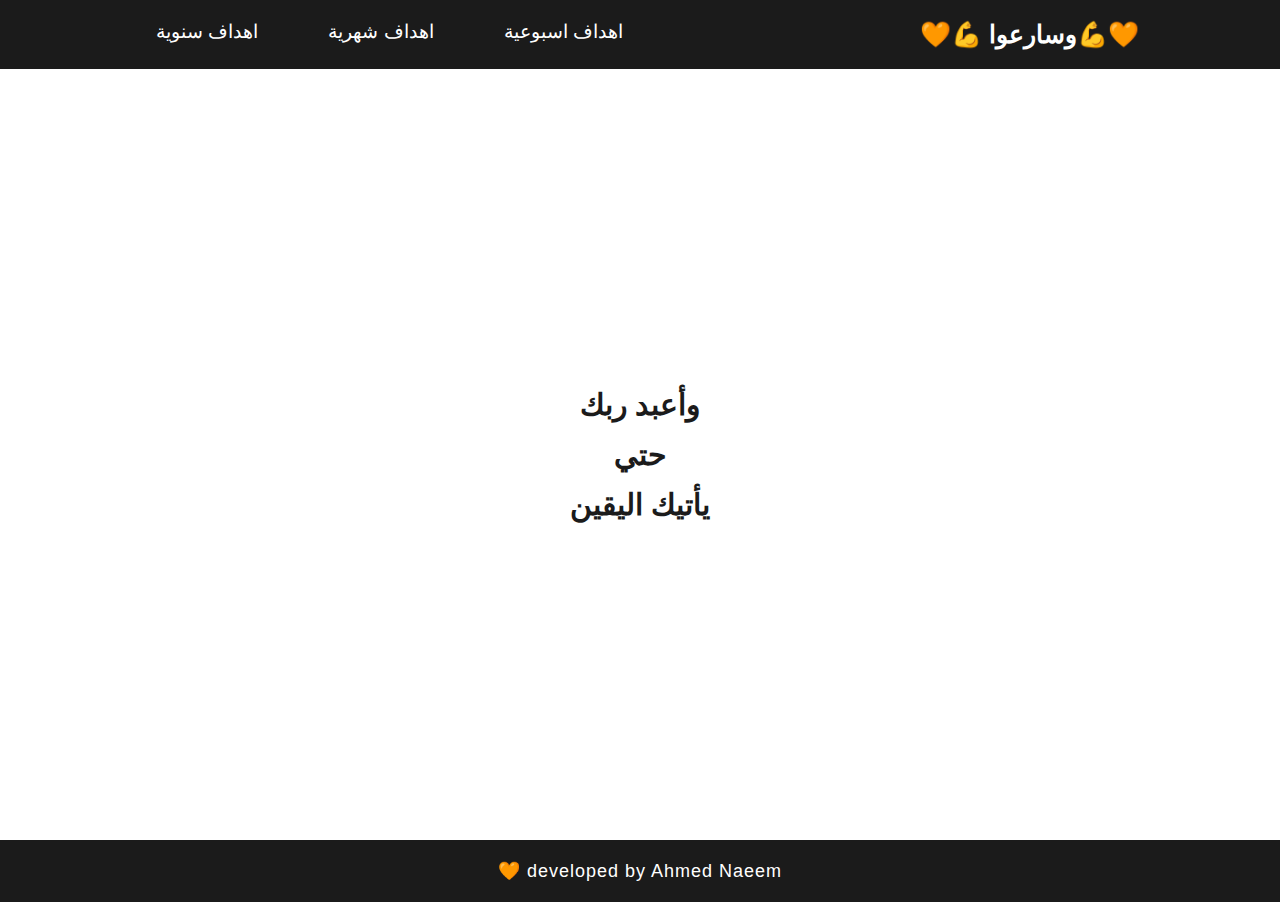
<file: index.html>
<!DOCTYPE html>
<html lang="ar" dir="rtl">
  <head>
    <meta charset="UTF-8" />
    <meta name="viewport" content="width=device-width, initial-scale=1.0" />
    <title>الصفحة الرئسية</title>
    <link rel="stylesheet" href="style.css" />
    <link rel="stylesheet" href="animation.css" />
    <link
      rel="stylesheet"
      href="https://cdnjs.cloudflare.com/ajax/libs/font-awesome/5.15.1/css/all.min.css"
    />
    <link
      rel="stylesheet"
      href="mobile-screen.css"
      media="(max-width: 800px)"
    />
  </head>
  <body>
    <header class="hide-when-mobile">
      <h1>&#129505;&#x1F4AA;وسارعوا &#x1F4AA;&#129505; </h1>

      <ul class="flex">
        
        <li class="main-list">
          <a class="main-link" href="#">اهداف اسبوعية</a>

          <ul class="sub-ul">
            <li><a href="./pages/quran.html">حفظ القراءن</a></li>
            <li><a href="./pages/cors-nodeJS.html">كورس  node-js</a></li>
            <li><a href="./pages/excel.html">كورس excel</a></li>
            <li><a href="./pages/react.html">كورس react</a></li>
            
            
          </ul>
        </li>
      
        <li class="main-list">
          <a class="main-link" href="./pages/month.html">اهداف شهرية</a>
        </li>
      
        <li class="main-list">
          <a class="main-link" href="./pages/yeer.html">اهداف سنوية</a>
        </li>      
      </ul>
    </header>

    <header class="show-when-mobile">
      <h1>&#129505;&#x1F4AA;وسارعوا &#x1F4AA;&#129505; </h1>

      <label  class="absolute" for="burger">
        <i  class="fas fa-bars"></i>
      </label>

      <input  id="burger" type="checkbox" />

      <div class="show-on-click">
        <div class="main-div">
          
          <label for="html">الاهداف الاسبوعية<i class="fas fa-plus"></i> </label>
          <input id="html" type="checkbox">

          <ul class="sub-div">
            <li><a href="./pages/react.html">كورس ريأكت</a></li>
            <li><a href="./pages/quran.html">حفظ القراءن</a></li>
            <li><a href="./pages/cors-ai.html">كورس AI</a></li>
            <li><a href="./pages/cors-ai.html">مذاكرة</a></li>
            
          </ul>
        </div>
        <div class="main-div">
          <label for="css"><a href="./pages/month.html">الاهداف الشهرية</a><i class="fas fa-plus"></i></label>
          <input id="css" type="checkbox">
        </div>


        <div class="main-div">
          <label for="js"><a href="./pages/yeer.html">الاهداف السنوية</a><i class="fas fa-plus"></i></label>
            <input id="js" type="checkbox">
        </div>
      </div>
    </header>

<main>
  وأعبد ربك <br>
  حتي <br>
  يأتيك اليقين
</main>

<footer>
   developed by Ahmed Naeem
<span>&#129505;</span>
</footer>


  </body>
</html>
</file>
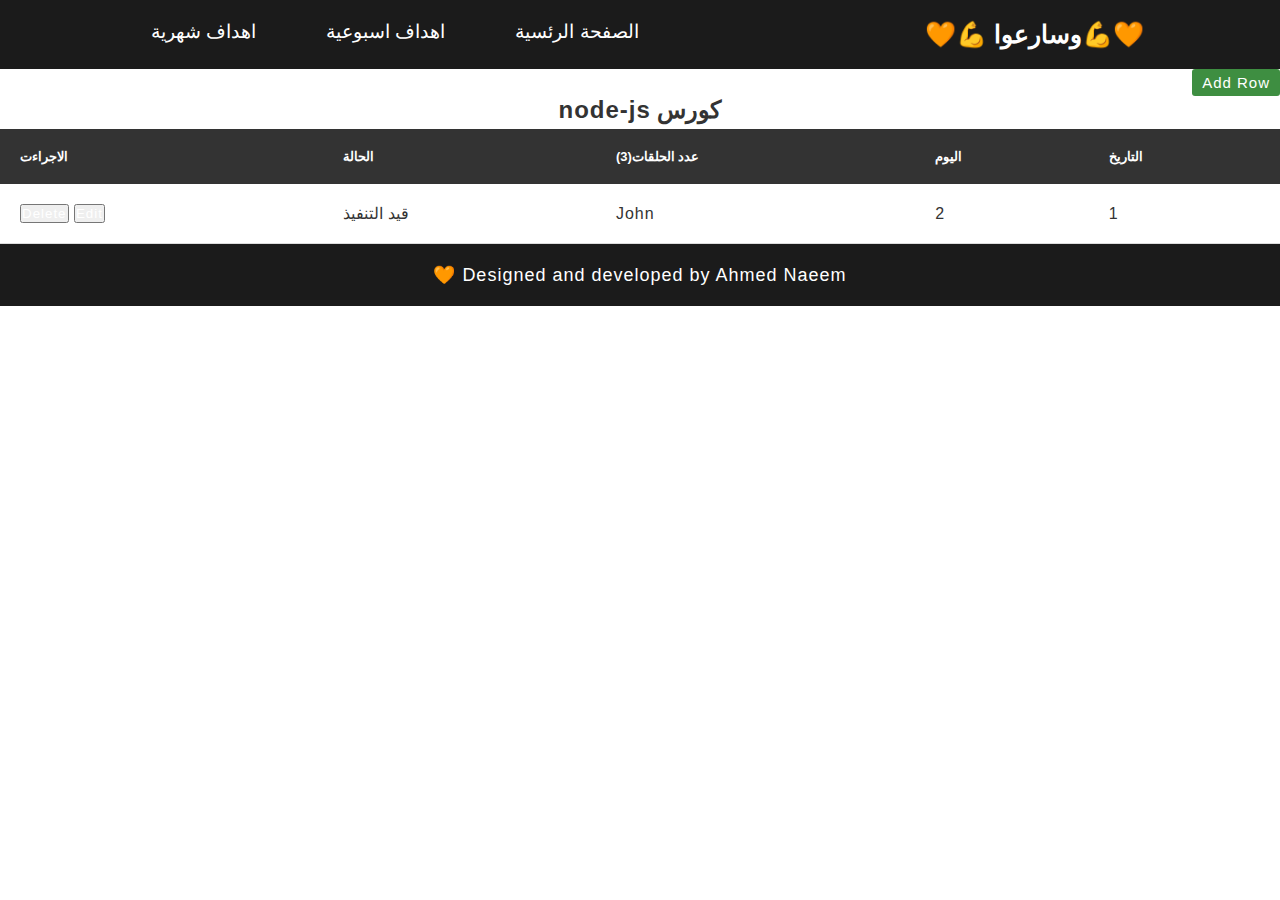
<file: pages/cors-nodeJS.html>
<!DOCTYPE html> <html lang="ar" dir="rtl"> <head> <meta charset="UTF-8"> 
  <meta name="viewport" content="width=device-width, initial-scale=1.0"> 
  <meta http-equiv="X-UA-Compatible" content="ie=edge">
   <title>كورس node-js</title>
   <link rel="stylesheet" href="../style.css">
   <link rel="stylesheet" href="../animation.css">
   <link rel="stylesheet" href="table.css">

   <link
   rel="stylesheet"
   href="../mobile-screen.css"
   media="(max-width: 800px)"
 />  
  <script src="../jquery-3.6.0.min.js"></script>
    
    </head> 
    <body> 
      <header  class="hide-when-mobile">
        <h1>&#129505;&#x1F4AA;وسارعوا &#x1F4AA;&#129505; </h1>
  
        <ul class="flex">
          <li class="main-list">
            <a class="main-link" href="../index.html">الصفحة الرئسية</a>
          </li>
  
          <li class="main-list">
            <a class="main-link" href="#">اهداف اسبوعية</a>
  
            <ul class="sub-ul">
              <li><a href=".././pages/quran.html">حفظ القراءن</a></li>
              <li><a href=".././pages/excel.html">كورس excel</a></li>
              <li><a href="../pages/react.html">كورس ريأكت</a></li>
            </ul>
          </li>
  
          <li class="main-list">
            <a class="main-link" href="../pages/month.html" target="_blank">اهداف شهرية</a>
          </li>
        </ul>
      </header>


      <header class="show-when-mobile">
        <h1>&#129505;&#x1F4AA;وسارعوا &#x1F4AA;&#129505; </h1>
  
        <label class="absolute" for="burger">
          <i class="fas fa-bars"></i>
        </label>
  
        <input id="burger" type="checkbox" />
  

        <div class="show-on-click">
          <div class="main-div">
            
            <label for="html"><a href="../index.html">الصفحة الرئسية</a><i class="fas fa-plus"></i> </label>
            <input id="html" type="checkbox">
          </div>
  

          <div class="main-div">
          
            <label for="html"><a href="../pages/yeer.html">الاهداف السنوية</a><i class="fas fa-plus"></i> </label>
            <input id="html" type="checkbox">
          </div>
  
  
  
          <div class="main-div">
            <label for="css"><a href="../pages/month.html">الاهداف الشهرية</a><i class="fas fa-plus"></i></label>
            <input id="css" type="checkbox">
          </div>
        </div>
  
  
      </header>
      <button style="background-color: #3e8e41; font-size: 15px; color: white;
      border: none;
      cursor: pointer;
      padding: 5px 10px;
      margin-left: 5px;
      border-radius: 3px;
      transition: all 0.3s ease-in-out;" id="add-btn">Add Row</button>  
      <center><h2 style="color: #333;">كورس node-js</h2></center>

      <table id="myTableNode">
        <thead>
          <tr>
          
          <th>التاريخ</th>
            <th>اليوم</th>
            <th>عدد الحلقات(3)</th>
            <th>الحالة</th>
            <th>الاجراءت</th>
          </tr>
        </thead>
        <tbody>
          <tr>
            <td>1</td>
            <td>2</td>
            <td>John</td>
            <td>قيد التنفيذ</td>
            <td>
              <button class="edit-btn">Edit</button>
              <button class="delete-btn">Delete</button>
            </td>
          </tr>
        </tbody>
      </table>

    
<footer>
  Designed and developed by Ahmed Naeem
<span>&#129505;</span>
</footer>
<script>
  $(document).ready(function() {
  // Load table data from localStorage
  if (localStorage.getItem('tableDataNode')) {
    $('#myTableNode tbody').html(localStorage.getItem('tableDataNode'));
  }

  // add row
  $('#add-btn').click(function() {
    var newRow = '<tr><td></td><td></td><td></td><td>قيد التنفيذ</td><td><button class="edit-btn">Edit</button><button class="delete-btn">Delete</button></td></tr>';
    $('#myTableNode tbody').append(newRow);
    updateLocalStorageQuran();
  });

  // edit row
  $('#myTableNode').on('click', '.edit-btn', function() {
    var row = $(this).closest('tr');
    if ($(this).text() == 'Edit') {
      row.find('td').not(':last-child').attr('contentEditable', true);
      $(this).text('Save');
    } else {
      row.find('td').not(':last-child').attr('contentEditable', false);
      $(this).text('Edit');
      updateLocalStorageQuran();
    }
  });

  // delete row
  $('#myTableNode').on('click', '.delete-btn', function() {
    $(this).closest('tr').remove();
    updateLocalStorageQuran();
  });

  // Update localStorage with table data
  function updateLocalStorageQuran() {
    localStorage.setItem('tableDataNode', $('#myTableNode tbody').html());
  }
});
</script>
    </body> </html>
</file>
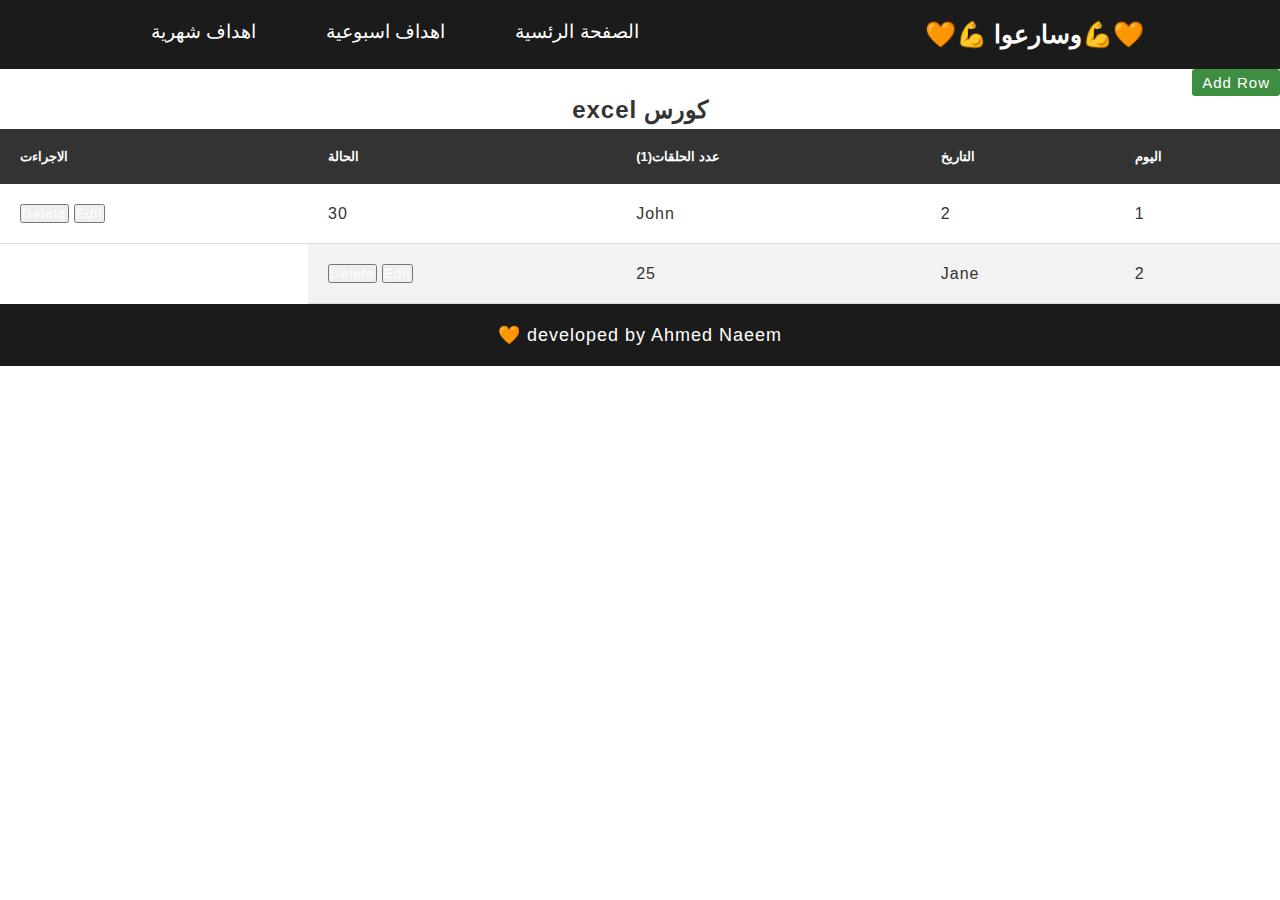
<file: pages/excel.html>
<!DOCTYPE html> <html lang="ar" dir="rtl"> <head> <meta charset="UTF-8"> 
  <meta name="viewport" content="width=device-width, initial-scale=1.0"> 
  <meta http-equiv="X-UA-Compatible" content="ie=edge">
   <title>كورس excel</title>
   <link rel="stylesheet" href="../style.css">
   <link rel="stylesheet" href="../animation.css">
<link rel="stylesheet" href="table.css">
   <link
   rel="stylesheet"
   href="../mobile-screen.css"
   media="(max-width: 800px)"
 />  
  <script src="../jquery-3.6.0.min.js"></script>

    </head> 
    <body> 
      <header  class="hide-when-mobile">
      <h1>&#129505;&#x1F4AA;وسارعوا &#x1F4AA;&#129505; </h1>
  
        <ul class="flex">
          <li class="main-list">
            <a class="main-link" href="../index.html">الصفحة الرئسية</a>
          </li>
  
          <li class="main-list">
            <a class="main-link" href="#">اهداف اسبوعية</a>
  
            <ul class="sub-ul">
            <li><a href="./cors-nodeJS.html">كورس node js</a></li>
            <li><a href="./quran.html">حفظ القراءن</a></li>
            <li><a href="./react.html">مشاريع ريأكت </a></li>

            </ul>
          </li>
  
          <li class="main-list">
            <a class="main-link" href="../pages/month.html">اهداف شهرية</a>
          </li>
        </ul>
      </header>


      <header class="show-when-mobile">
      <h1>&#129505;&#x1F4AA;وسارعوا &#x1F4AA;&#129505; </h1>
  
        <label class="absolute" for="burger">
          <i class="fas fa-bars"></i>
        </label>
  
        <input id="burger" type="checkbox" />
  

        <div class="show-on-click">
          <div class="main-div">
            
            <label for="html"><a href="../index.html">الصفحة الرئسية</a><i class="fas fa-plus"></i> </label>
            <input id="html" type="checkbox">
          </div>
  

          <div class="main-div">
          
            <label for="html"><a href="../pages/yeer.html">الاهداف السنوية</a><i class="fas fa-plus"></i> </label>
            <input id="html" type="checkbox">
          </div>
  
  
  
          <div class="main-div">
            <label for="css"><a href="../pages/month.html">الاهداف الشهرية</a><i class="fas fa-plus"></i></label>
            <input id="css" type="checkbox">
          </div>
        </div>
  
  
      </header>
      
      <button style="background-color: #3e8e41; font-size: 15px; color: white;
      border: none;
      cursor: pointer;
      padding: 5px 10px;
      margin-left: 5px;
      border-radius: 3px;
      transition: all 0.3s ease-in-out;" id="add-btn">Add Row</button>  
      <center><h2 style="color: #333;">كورس excel</h2></center>

      <table id="myTableexcel">
        <thead>
          <tr>
            <th>اليوم</th>
            <th>التاريخ</th>
            <th>عدد الحلقات(1)</th>
            <th>الحالة</th>
            <th>الاجراءت</th>
          </tr>
        </thead>
        <tbody>
          <tr>
            <td>1</td>
            <td>2</td>
            <td>John</td>
            <td>30</td>
            <td>
              <button class="edit-btn">Edit</button>
              <button class="delete-btn">Delete</button>
            </td>
          </tr>
          <tr>
            <td>2</td>
            <td>Jane</td>
            <td>25</td>
            <td>
              <button class="edit-btn">Edit</button>
              <button class="delete-btn">Delete</button>
            </td>
          </tr>
        </tbody>
      </table>

    
<footer>
   developed by Ahmed Naeem
<span>&#129505;</span>
</footer>
<script>
  $(document).ready(function() {
  // Load table data from localStorage
  if (localStorage.getItem('tableDataexcel')) {
    $('#myTableexcel tbody').html(localStorage.getItem('tableDataexcel'));
  }

  // add row
  $('#add-btn').click(function() {
    var newRow = '<tr><td>1</td>2<td></td><td></td><td>قيد التنفيذ</td><td><button class="edit-btn">Edit</button><button class="delete-btn">Delete</button></td></tr>';
    $('#myTableexcel tbody').append(newRow);
    updateLocalStorageStudies();
  });

  // edit row
  $('#myTableexcel').on('click', '.edit-btn', function() {
    var row = $(this).closest('tr');
    if ($(this).text() == 'Edit') {
      row.find('td').not(':last-child').attr('contentEditable', true);
      $(this).text('Save');
    } else {
      row.find('td').not(':last-child').attr('contentEditable', false);
      $(this).text('Edit');
      updateLocalStorageStudies();
    }
  });

  // delete row
  $('#myTableexcel').on('click', '.delete-btn', function() {
    $(this).closest('tr').remove();
    updateLocalStorageStudies();
  });

  // Update localStorage with table data
  function updateLocalStorageStudies() {
    localStorage.setItem('tableDataexcel', $('#myTableexcel tbody').html());
  }
});
</script>
    </body> </html>
</file>
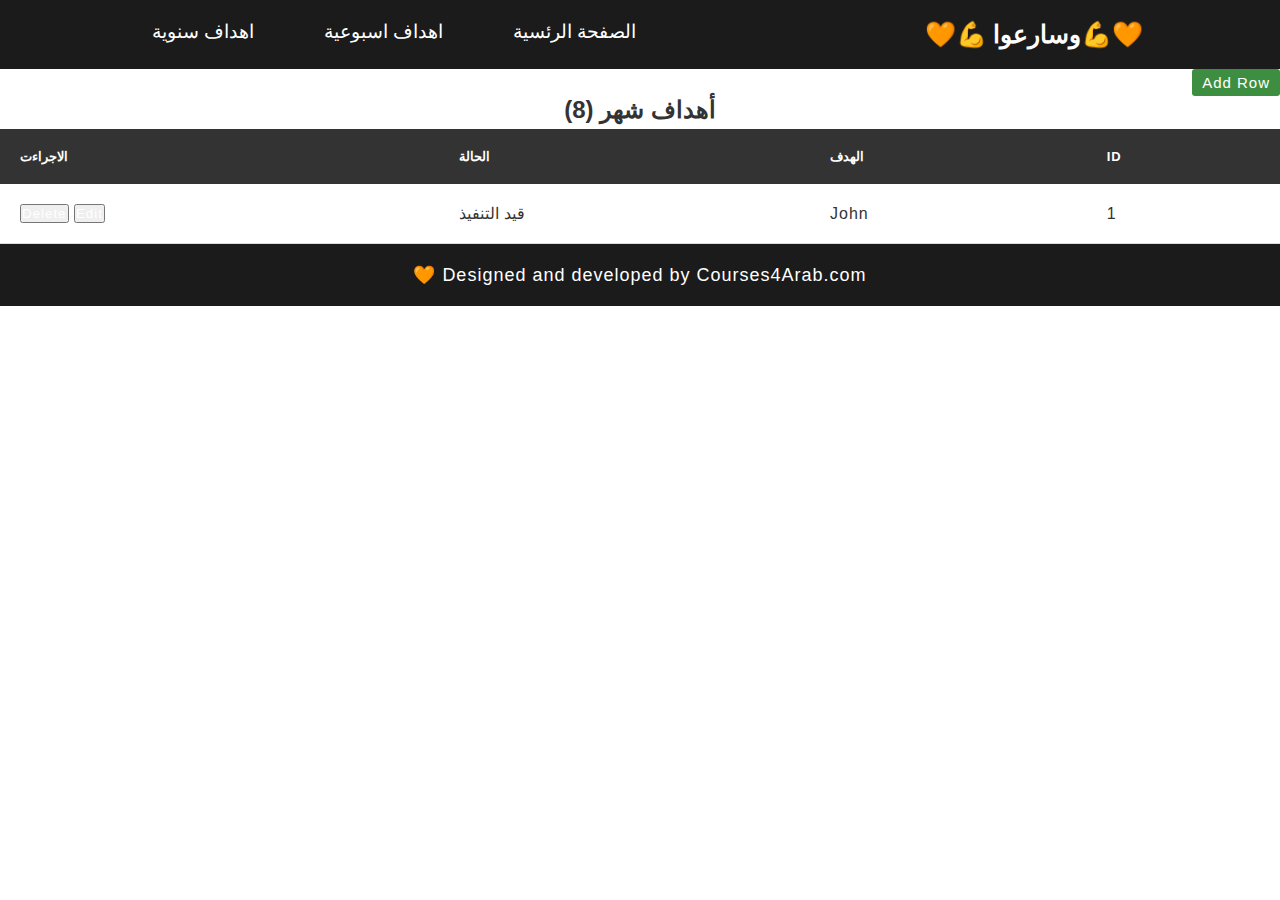
<file: pages/month.html>
<!DOCTYPE html> <html lang="ar" dir="rtl"> <head> <meta charset="UTF-8"> 
  <meta name="viewport" content="width=device-width, initial-scale=1.0"> 
  <meta http-equiv="X-UA-Compatible" content="ie=edge">
   <title>الأهداف الشهرية</title>
   <link rel="stylesheet" href="../style.css">
   <link rel="stylesheet" href="../animation.css">
   <link rel="stylesheet" href="table.css">

   <link
   rel="stylesheet"
   href="../mobile-screen.css"
   media="(max-width: 800px)"
 />  
  <script src="../jquery-3.6.0.min.js"></script>
    
    </head> 
    <body> 
      <header  class="hide-when-mobile">
        <h1>&#129505;&#x1F4AA;وسارعوا &#x1F4AA;&#129505; </h1>
  
        <ul class="flex">
          <li class="main-list">
            <a class="main-link" href="../index.html">الصفحة الرئسية</a>
          </li>
  
          <li class="main-list">
            <a class="main-link" href="#">اهداف اسبوعية</a>
  
            <ul class="sub-ul">
              <li><a href="./quran.html">حفظ القراءن</a></li>
              <li><a href="./cors-laravel.html">كورس لارافيل</a></li>
              <li id="end"><a href="./word.html">كورس word</a></li>
              <li><a href="./excel.html">كورس excel</a></li>


            </ul>
          </li>
  
          <li class="main-list">
            <a class="main-link" href="./yeer.html">اهداف سنوية</a>
          </li>
        </ul>
      </header>


      <header class="show-when-mobile">
        <h1>&#129505;&#x1F4AA;وسارعوا &#x1F4AA;&#129505; </h1>
  
        <label class="absolute" for="burger">
          <i class="fas fa-bars"></i>
        </label>
  
        <input id="burger" type="checkbox" />
  

        <div class="show-on-click">
          <div class="main-div">
            
            <label for="html"><a href="../index.html">الصفحة الرئسية</a><i class="fas fa-plus"></i> </label>
            <input id="html" type="checkbox">
          </div>
  

          <div class="main-div">
          
            <label for="html"><a href="../pages/yeer.html">الاهداف السنوية</a><i class="fas fa-plus"></i> </label>
            <input id="html" type="checkbox">
          </div>
  
  
  
          <div class="main-div">
            <label for="css"><a href="../pages/month.html">الاهداف الشهرية</a><i class="fas fa-plus"></i></label>
            <input id="css" type="checkbox">
          </div>
        </div>
  
  
      </header>
      <button style="background-color: #3e8e41; font-size: 15px; color: white;
      border: none;
      cursor: pointer;
      padding: 5px 10px;
      margin-left: 5px;
      border-radius: 3px;
      transition: all 0.3s ease-in-out;" id="add-btn">Add Row</button>  
      <center><h2 style="color: #333;">أهداف شهر (8)</h2></center>

      <table id="myTableMonth">
        <thead>
          <tr>
            <th>ID</th>
            <th>الهدف</th>
            <th>الحالة</th>
            <th>الاجراءت</th>
          </tr>
        </thead>
        <tbody>
          <tr>
            <td>1</td>
            <td>John</td>
            <td>قيد التنفيذ</td>
            <td>
              <button class="edit-btn">Edit</button>
              <button class="delete-btn">Delete</button>
            </td>
          </tr>
        </tbody>
      </table>

    
<footer>
  Designed and developed by Courses4Arab.com
<span>&#129505;</span>
</footer>
<script>
  $(document).ready(function() {
  // Load table data from localStorage
  if (localStorage.getItem('tableDataMonth')) {
    $('#myTableMonth tbody').html(localStorage.getItem('tableDataMonth'));
  }

  // add row
  $('#add-btn').click(function() {
    var newRow = '<tr><td></td><td></td><td>قيد التنفيذ</td><td><button class="edit-btn">Edit</button><button class="delete-btn">Delete</button></td></tr>';
    $('#myTableMonth tbody').append(newRow);
    updateLocalStorageQuran();
  });

  // edit row
  $('#myTableMonth').on('click', '.edit-btn', function() {
    var row = $(this).closest('tr');
    if ($(this).text() == 'Edit') {
      row.find('td').not(':last-child').attr('contentEditable', true);
      $(this).text('Save');
    } else {
      row.find('td').not(':last-child').attr('contentEditable', false);
      $(this).text('Edit');
      updateLocalStorageQuran();
    }
  });

  // delete row
  $('#myTableMonth').on('click', '.delete-btn', function() {
    $(this).closest('tr').remove();
    updateLocalStorageQuran();
  });

  // Update localStorage with table data
  function updateLocalStorageQuran() {
    localStorage.setItem('tableDataMonth', $('#myTableMonth tbody').html());
  }
});
</script>
    </body> </html>
</file>
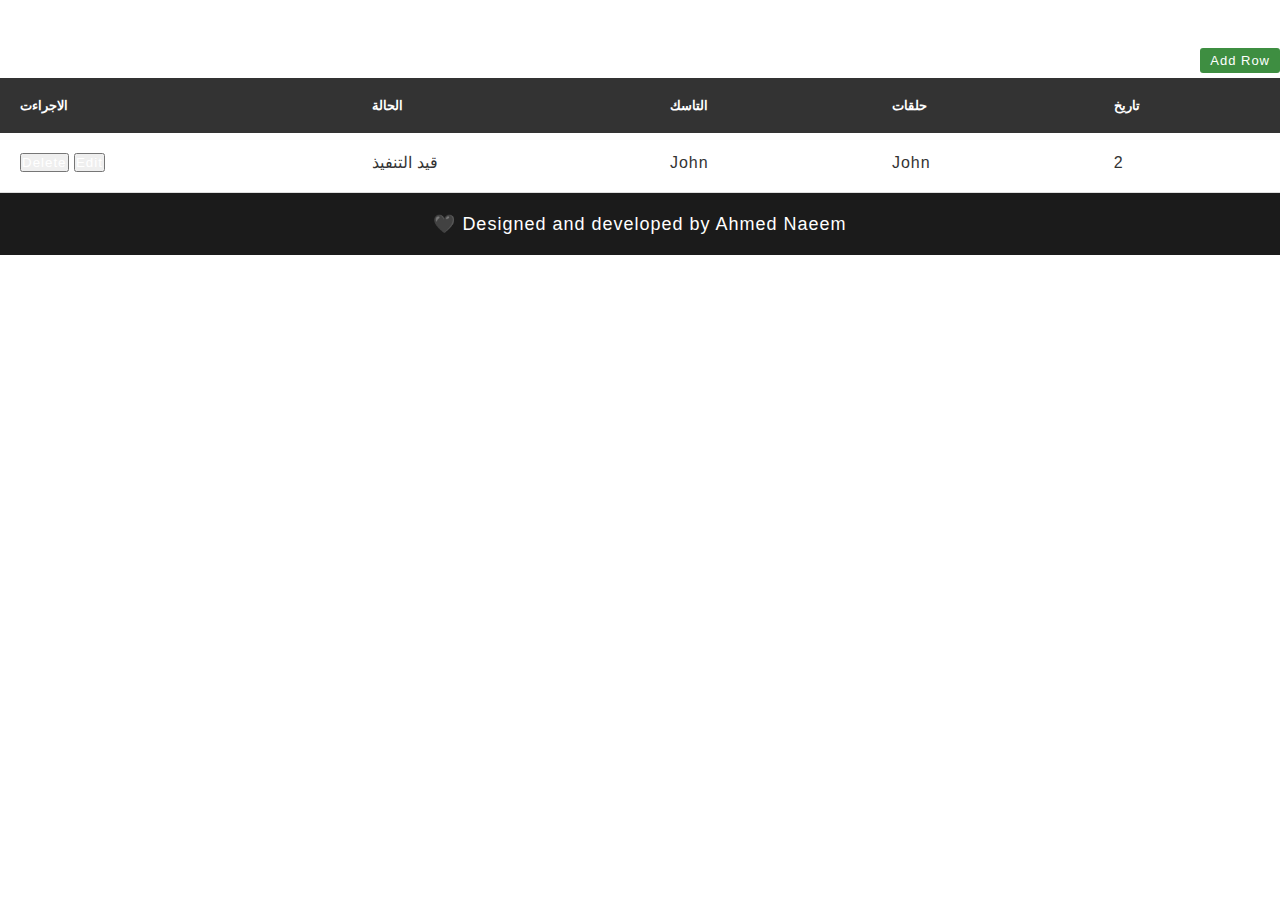
<file: pages/newSkils.html>
<!DOCTYPE html> <html lang="ar" dir="rtl"> <head> <meta charset="UTF-8"> 
  <meta name="viewport" content="width=device-width, initial-scale=1.0"> 
  <meta http-equiv="X-UA-Compatible" content="ie=edge">
   <title>problem sloving</title>
   <link rel="stylesheet" href="../style.css">
   <link rel="stylesheet" href="../animation.css">
   <link rel="stylesheet" href="table.css">

   <link
   rel="stylesheet"
   href="../mobile-screen.css"
   media="(max-width: 800px)"
 />  
  <script src="../jquery-3.6.0.min.js"></script>
    
    </head> 
    <body> 
      <!-- show-when-mobile -->
      <header class="show-when-mobile">
        <!-- <h1>&#129505;&#x1F4AA;وسارعوا &#x1F4AA;&#129505; </h1> -->
  
        <label  class="absolute" for="burger">
          <i  class="fas fa-bars"><img src="../menu-bar.png" alt="menu"></i>
        </label>
  
        <input  id="burger" type="checkbox" />
  
        <div class="show-on-click">
          <div class="main-div">
            
            <label for="html">الاهداف الاسبوعية</label>
            <input id="html" type="checkbox">
  
            <ul class="sub-div">
              <li><a href="../index.html">الصفحة الرئيسية</a></li>
              <li><a href="./quran.html">الورد اليومي</a></li>
              <li><a href="./program.html">اساسيات البرمجة</a></li>
              <li><a href="./study.html">Study</a></li>
              
            </ul>
          </div>
  
        <li class="main-list">
              <a class="main-link" href="#">اهداف شهرية</a>
    
              <ul class="sub-ul">
                <li><a target="_blank" href="../pages/month/month.html">الاسبوع الاول</a></li>
                <li><a target="_blank" href="../pages/month/monthTwo.html">الاسبوع الثاني</a></li>
                <li><a target="_blank" href="../pages/month/monthThree.html">الاسبوع الثالث</a></li>
                <li><a target="_blank" href="../pages/month/monthFour.html">الاسبوع الرابع</a></li>
              </ul>
            </li>
  
          
  
          <div class="main-div">
            <label for="js"><a href="./yeer.html">الاهداف السنوية</a></label>
              <input id="js" type="checkbox">
          </div>
        </div>
      </header>
  
       <center><h2>Problen Sloving</h2></center>
              
         <button style="background-color: #3e8e41; 
        font-size: 13px;
         color:  white;
        border: none;
        cursor: pointer;
        margin-top: 20px;
        padding: 5px 10px;
        margin-left: 2px;
        border-radius: 3px;
        transition: all 0.3s ease-in-out;" id="add-btn">Add Row</button>   
    
  
        <table id="myTableNewCourse">
          <thead>
            <tr>
            
              <th>تاريخ</th>
              <th>حلقات</th>
              <th>التاسك</th>
              <th>الحالة</th>
              <th>الاجراءت</th>
            </tr>
          </thead>
          <tbody>
            <tr>
              <td>2</td>
              <td>John</td>
              <td>John</td>
              <td>قيد التنفيذ</td>
              <td>
                <button class="edit-btn">Edit</button>
                <button class="delete-btn">Delete</button>
              </td>
            </tr>
          </tbody>
        </table> 
  
    
<footer>
  Designed and developed by Ahmed Naeem
<span>🖤</span>
</footer>
<script>
  $(document).ready(function() {
  // Load table data from localStorage
  if (localStorage.getItem('tableDataNewCourse')) {
    $('#myTableNewCourse tbody').html(localStorage.getItem('tableDataNewCourse'));
  }

  // add row
  $('#add-btn').click(function() {
    var newRow = '<tr><td>-</td>-<td>-</td><td>-</td><td>قيد التنفيذ</td><td><button class="edit-btn">Edit</button><button class="delete-btn">Delete</button></td></tr>';
    $('#myTableNewCourse tbody').append(newRow);
    updateLocalStorageQuran();
  });

  // edit row
  $('#myTableNewCourse').on('click', '.edit-btn', function() {
    var row = $(this).closest('tr');
    if ($(this).text() == 'Edit') {
      row.find('td').not(':last-child').attr('contentEditable', true);
      $(this).text('Save');
    } else {
      row.find('td').not(':last-child').attr('contentEditable', false);
      $(this).text('Edit');
      updateLocalStorageQuran();
    }
  });

  // delete row
  $('#myTableNewCourse').on('click', '.delete-btn', function() {
    $(this).closest('tr').remove();
    updateLocalStorageQuran();
  });

  // Update localStorage with table data
  function updateLocalStorageQuran() {
    localStorage.setItem('tableDataNewCourse', $('#myTableNewCourse tbody').html());
  }
});
</script>
    </body> </html>
</file>
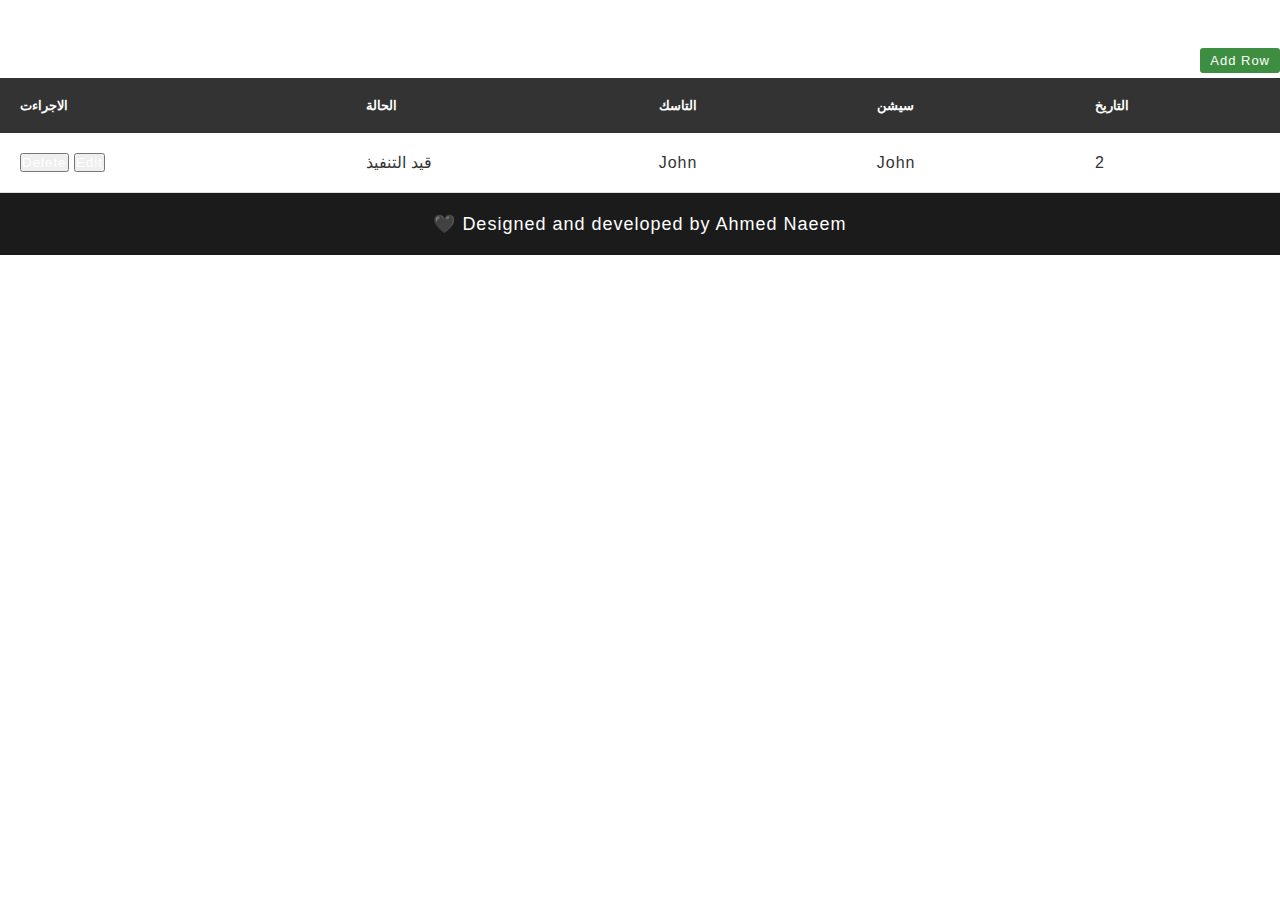
<file: pages/program.html>
<!DOCTYPE html> <html lang="ar" dir="rtl"> <head> <meta charset="UTF-8"> 
  <meta name="viewport" content="width=device-width, initial-scale=1.0"> 
  <meta http-equiv="X-UA-Compatible" content="ie=edge">
   <title>كورس اساسيات البرمجة</title>
   <link rel="stylesheet" href="../style.css">
   <link rel="stylesheet" href="../animation.css">
   <link rel="stylesheet" href="./table.css">

   <link
   rel="stylesheet"
   href="../mobile-screen.css"
   media="(max-width: 800px)"
 />  

  <script src="../jquery-3.6.0.min.js"></script>
    
    </head> 
    <body> 
  
      
    <!-- show-when-mobile -->
    <header class="show-when-mobile">

      <label  class="absolute" for="burger">
        <i  class="fas fa-bars"><img src="../menu-bar.png" alt="menu"></i>
      </label>

      <input  id="burger" type="checkbox" />

      <div class="show-on-click">
        <div class="main-div">
          
          <label for="html">الاهداف الاسبوعية</label>
          <input id="html" type="checkbox">

          <ul class="sub-div">
            <li><a href="../index.html">الصفحة الرئيسية</a></li>
            <li><a href="../quran.html">الورد اليومي</a></li>
            <li><a href="../study.html">Study</a></li>
            <li><a href="../newSkils.html">problem-sloving</a></li>
            
          </ul>
        </div>

      <li class="main-list">
            <a class="main-link" href="#">اهداف شهرية</a>
  
            <ul class="sub-ul">
              <li><a target="_blank" href="../pages/month/month.html">الاسبوع الاول</a></li>
              <li><a target="_blank" href="../pages/month/monthTwo.html">الاسبوع الثاني</a></li>
              <li><a target="_blank" href="../pages/month/monthThree.html">الاسبوع الثالث</a></li>
              <li><a target="_blank" href="../pages/month/monthFour.html">الاسبوع الرابع</a></li>
            </ul>
          </li>

        

        <div class="main-div">
          <label for="js"><a href="./yeer.html">الاهداف السنوية</a></label>
            <input id="js" type="checkbox">
        </div>
      </div>
    </header>

     <center><h2>كورس اساسيات البرمجة</h2></center>
            
       <button style="background-color: #3e8e41; 
      font-size: 13px;
       color:  white;
      border: none;
      cursor: pointer;
      margin-top: 20px;
      padding: 5px 10px;
      margin-left: 2px;
      border-radius: 3px;
      transition: all 0.3s ease-in-out;" id="add-btn">Add Row</button>   
  

      <table id="myTableProgram">
        <thead>
          <tr>
          
            <th>التاريخ</th>
            <th>سيشن</th>
            <th>التاسك</th>
            <th>الحالة</th>
            <th>الاجراءت</th>
          </tr>
        </thead>
        <tbody>
          <tr>
            <td>2</td>
            <td>John</td>
            <td>John</td>
            <td>قيد التنفيذ</td>
            <td>
              <button class="edit-btn">Edit</button>
              <button class="delete-btn">Delete</button>
            </td>
          </tr>
        </tbody>
      </table> 

    
<footer>
  Designed and developed by Ahmed Naeem
<span>🖤</span>
</footer>

<script>
  $(document).ready(function() {
  // Load table data from localStorage
  if (localStorage.getItem('tableDataProgram')) {
    $('#myTableProgram tbody').html(localStorage.getItem('tableDataProgram'));
  }

  // add row
  $('#add-btn').click(function() {
    var newRow = '<tr><td></td><td></td><td></td><td>قيد التنفيذ</td><td><button class="edit-btn">Edit</button><button class="delete-btn">Delete</button></td></tr>';
    $('#myTableProgram tbody').append(newRow);
    updateLocalStorageQuran();
  });

  // edit row
  $('#myTableProgram').on('click', '.edit-btn', function() {
    var row = $(this).closest('tr');
    if ($(this).text() == 'Edit') {
      row.find('td').not(':last-child').attr('contentEditable', true);
      $(this).text('Save');
    } else {
      row.find('td').not(':last-child').attr('contentEditable', false);
      $(this).text('Edit');
      updateLocalStorageQuran();
    }
  });

  // delete row
  $('#myTableProgram').on('click', '.delete-btn', function() {
    $(this).closest('tr').remove();
    updateLocalStorageQuran();
  });

  // Update localStorage with table data
  function updateLocalStorageQuran() {
    localStorage.setItem('tableDataProgram', $('#myTableProgram tbody').html());
  }
});
</script>
    </body> </html>
</file>
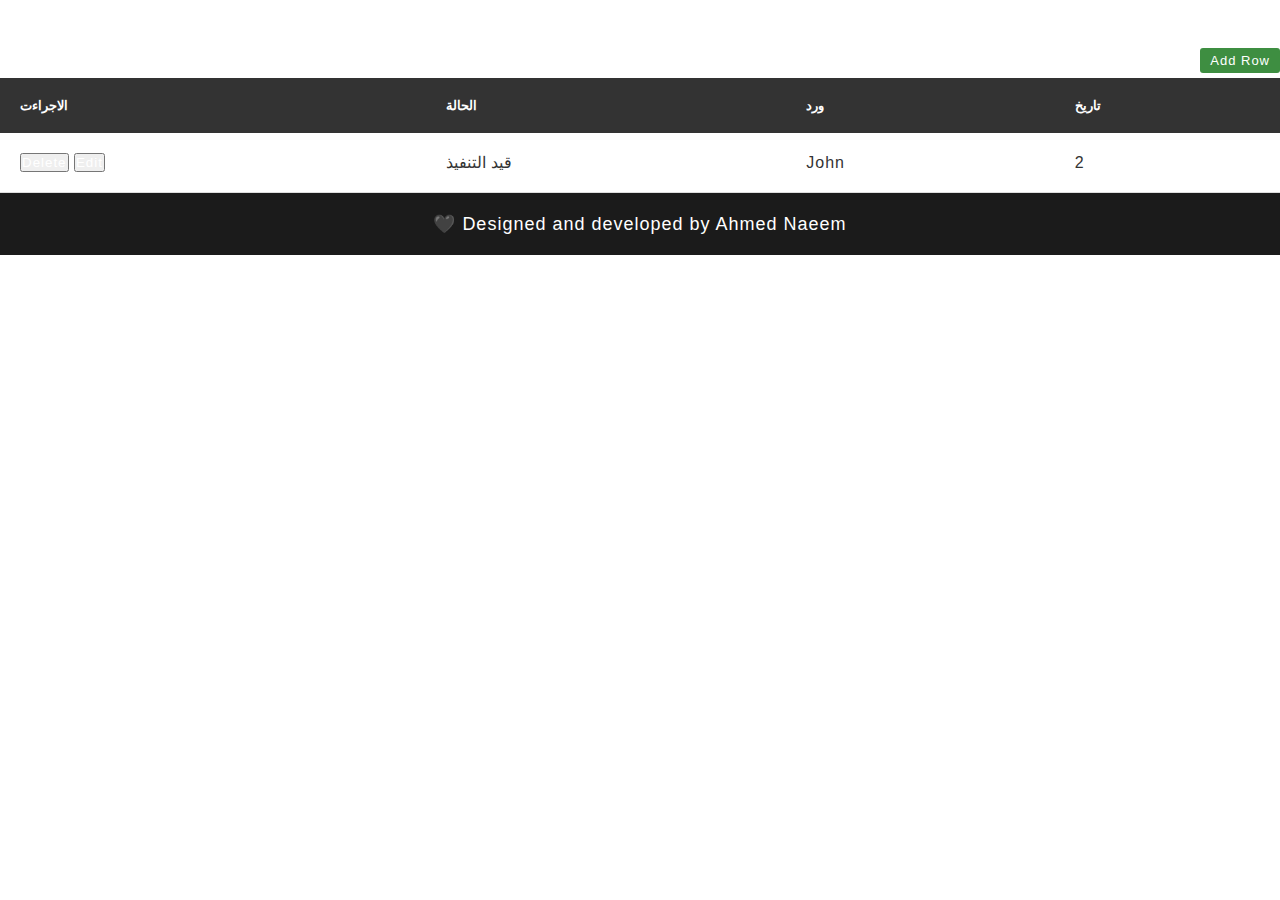
<file: pages/quran.html>
<!DOCTYPE html> <html lang="ar" dir="rtl"> <head> <meta charset="UTF-8"> 
  <meta name="viewport" content="width=device-width, initial-scale=1.0"> 
  <meta http-equiv="X-UA-Compatible" content="ie=edge">
   <title>Study</title>
   <link rel="stylesheet" href="../style.css">
   <link rel="stylesheet" href="../animation.css">
   <link rel="stylesheet" href="table.css">

   <link
   rel="stylesheet"
   href="../mobile-screen.css"
   media="(max-width: 800px)"
 />  
  <script src="../jquery-3.6.0.min.js"></script>
    
    </head> 
    <body> 
  
    <!-- show-when-mobile -->
    <header class="show-when-mobile">
      <!-- <h1>&#129505;&#x1F4AA;وسارعوا &#x1F4AA;&#129505; </h1> -->

      <label  class="absolute" for="burger">
        <i  class="fas fa-bars"><img src="../menu-bar.png" alt=""></i>
      </label>

      <input  id="burger" type="checkbox" />

      <div class="show-on-click">
        <div class="main-div">
          
          <label for="html">الاهداف الاسبوعية</label>
          <input id="html" type="checkbox">

          <ul class="sub-div">
            <li><a href="../index.html">الصفحة الرئيسية</a></li>
            <li><a href="../pages/program.html">اساسيات البرمجة</a></li>
            <li><a href="../pages/study.html">Study</a></li>
            <li><a href="../pages/newSkils.html">problem-sloving</a></li>


            
            
          </ul>
        </div>
        <div class="main-div">
          <label for="css"><a href="./pages/month.html">الاهداف الشهرية</a></label>
          <input id="css" type="checkbox">
        </div>


        <div class="main-div">
          <label for="js"><a href="./pages/yeer.html">الاهداف السنوية</a></label>
            <input id="js" type="checkbox">
        </div>
      </div>
    </header>

      
     <center><h2>ورد القراءن</h2></center>
            
       <button style="background-color: #3e8e41; 
      font-size: 13px;
       color:  white;
      border: none;
      cursor: pointer;
      margin-top: 20px;
      padding: 5px 10px;
      margin-left: 2px;
      border-radius: 3px;
      transition: all 0.3s ease-in-out;" id="add-btn">Add Row</button>   
  


      <table id="myTableQuran">
        <thead>
          <tr>
          
          
            <th>تاريخ</th>
            <th>ورد</th>
            <th>الحالة</th>
            <th>الاجراءت</th>
          </tr>
        </thead>
        <tbody>
          <tr>

            <td>2</td>            
            <td>John</td>
            <td>قيد التنفيذ</td>
            <td>
              <button class="edit-btn">Edit</button>
              <button class="delete-btn">Delete</button>
            </td>
          </tr>
        </tbody>
      </table> 

    
<footer>
  Designed and developed by Ahmed Naeem
<span>🖤</span>
</footer>

<script>
  $(document).ready(function() {
  // Load table data from localStorage
  if (localStorage.getItem('tableDataQuran')) {
    $('#myTableQuran tbody').html(localStorage.getItem('tableDataQuran'));
  }

  // add row
  $('#add-btn').click(function() {
    var newRow = '<tr><td>التاريخ</td><td>-</td><td>قيد التنفيذ</td>الاجراءت<td><button class="edit-btn">Edit</button><button class="delete-btn">Delete</button></td></tr>';
    $('#myTableQuran tbody').append(newRow);
    updateLocalStorageQuran();
  });

  // edit row
  $('#myTableQuran').on('click', '.edit-btn', function() {
    var row = $(this).closest('tr');
    if ($(this).text() == 'Edit') {
      row.find('td').not(':last-child').attr('contentEditable', true);
      $(this).text('Save');
    } else {
      row.find('td').not(':last-child').attr('contentEditable', false);
      $(this).text('Edit');
      updateLocalStorageQuran();
    }
  });

  // delete row
  $('#myTableQuran').on('click', '.delete-btn', function() {
    $(this).closest('tr').remove();
    updateLocalStorageQuran();
  });

  // Update localStorage with table data
  function updateLocalStorageQuran() {
    localStorage.setItem('tableDataQuran', $('#myTableQuran tbody').html());
  }
});
</script>
    </body> </html>
</file>
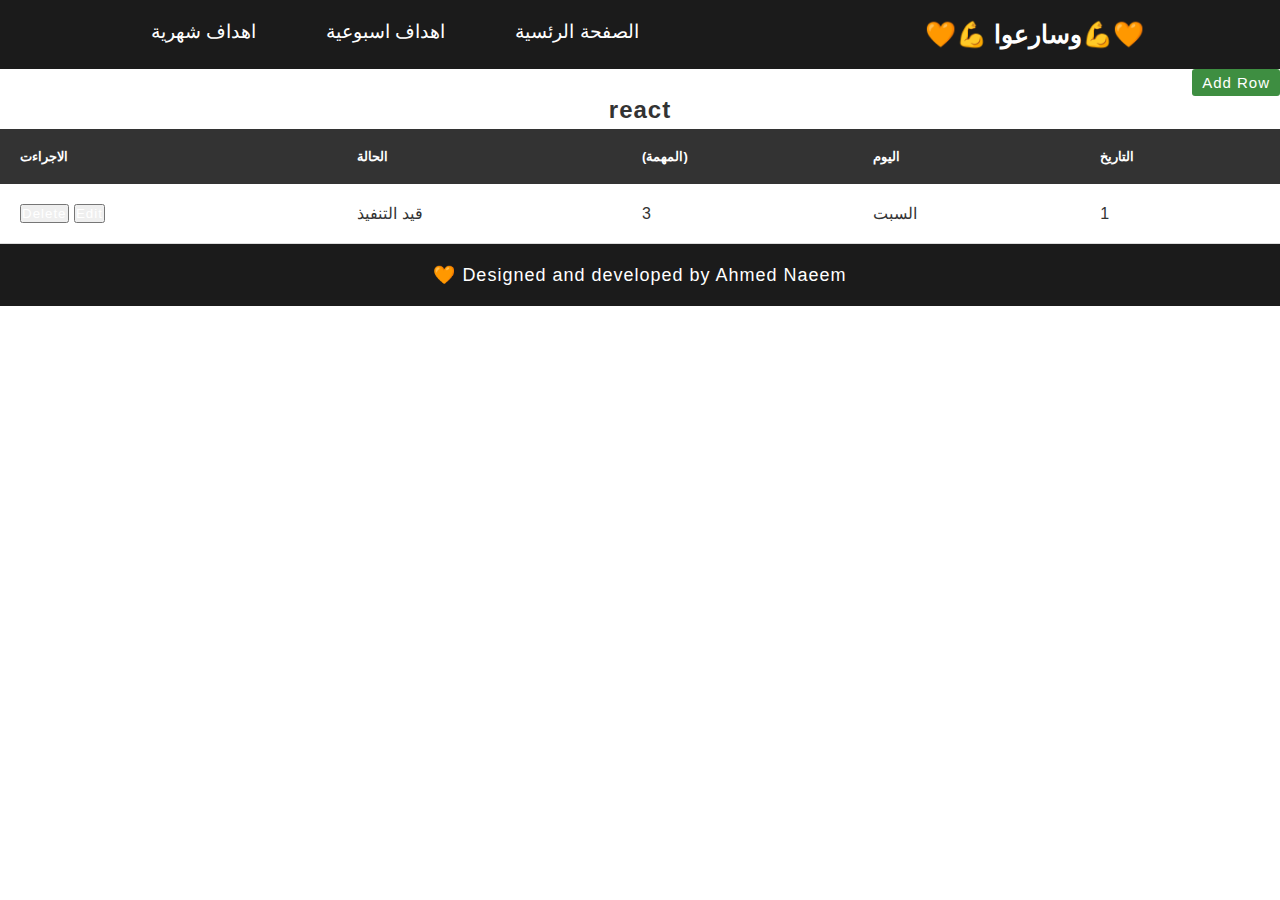
<file: pages/react.html>
<!DOCTYPE html> <html lang="ar" dir="rtl"> <head> <meta charset="UTF-8"> 
  <meta name="viewport" content="width=device-width, initial-scale=1.0"> 
  <meta http-equiv="X-UA-Compatible" content="ie=edge">
   <title>react</title>
   <link rel="stylesheet" href="../style.css">
   <link rel="stylesheet" href="../animation.css">
   <link rel="stylesheet" href="table.css">

   <link
   rel="stylesheet"
   href="../mobile-screen.css"
   media="(max-width: 800px)"
 />  
  <script src="../jquery-3.6.0.min.js"></script>
    
    </head> 
    <body> 
      <header  class="hide-when-mobile">
        <h1>&#129505;&#x1F4AA;وسارعوا &#x1F4AA;&#129505; </h1>
  
        <ul class="flex">
          <li class="main-list">
            <a class="main-link" href="../index.html">الصفحة الرئسية</a>
          </li>
  
          <li class="main-list">
            <a class="main-link" href="#">اهداف اسبوعية</a>
  
            <ul class="sub-ul">
              <li><a href="./cors-nodeJS.html">cors-node-js</a></li>
              <li><a href="./quran.html">حفظ القراءن</a></li>
              <li ><a href="./excel.html">كورس excel</a></li>


            </ul>
          </li>
  
          <li class="main-list">
            <a class="main-link" href="../pages/month.html" >اهداف شهرية</a>
          </li>
        </ul>
      </header>


      <header class="show-when-mobile">
        <h1>&#129505;&#x1F4AA;وسارعوا &#x1F4AA;&#129505; </h1>
  
        <label class="absolute" for="burger">
          <i class="fas fa-bars"></i>
        </label>
  
        <input id="burger" type="checkbox" />
  

        <div class="show-on-click">
          <div class="main-div">
            
            <label for="html"><a href="../index.html">الصفحة الرئسية</a><i class="fas fa-plus"></i> </label>
            <input id="html" type="checkbox">
          </div>
  

          <div class="main-div">
          
            <label for="html"><a href="../pages/yeer.html">الاهداف السنوية</a><i class="fas fa-plus"></i> </label>
            <input id="html" type="checkbox">
          </div>
  
  
  
          <div class="main-div">
            <label for="css"><a href="../pages/month.html">الاهداف الشهرية</a><i class="fas fa-plus"></i></label>
            <input id="css" type="checkbox">
          </div>
        </div>
  
  
      </header>
      <button style="background-color: #3e8e41; font-size: 15px; color: white;
      border: none;
      cursor: pointer;
      padding: 5px 10px;
      margin-left: 5px;
      border-radius: 3px;
      transition: all 0.3s ease-in-out;" id="add-btn">Add Row</button>  
      <center><h2 style="color: #333;">react</h2></center>

      <table id="myTableReact">
        <thead>
          <tr>
            <th>التاريخ</th>
            <th>اليوم</th>
            <th>(المهمة)</th>
            <th>الحالة</th>
            <th>الاجراءت</th>
          </tr>
        </thead>
        <tbody>
          <tr>
            <td>1</td>
            <td>السبت</td>
            <td>3</td>
            <td>قيد التنفيذ</td>
            <td>
              <button class="edit-btn">Edit</button>
              <button class="delete-btn">Delete</button>
            </td>
          </tr>
        </tbody>
      </table>

    
<footer>
  Designed and developed by Ahmed Naeem
<span>&#129505;</span>
</footer>
<script>
  $(document).ready(function() {
  // Load table data from localStorage
  if (localStorage.getItem('tableDataReact')) {
    $('#myTableReact tbody').html(localStorage.getItem('tableDataReact'));
  }

  // add row
  $('#add-btn').click(function() {
    var newRow = '<tr><td>التاريخ</td><td>اليوم</td>قيد التنفيذ<td></td><td>قيد التنفيذ</td>الاجراءت<td><button class="edit-btn">Edit</button><button class="delete-btn">Delete</button></td></tr>';
    $('#myTableReact tbody').append(newRow);
    updateLocalStorageQuran();
  });

  // edit row
  $('#myTableReact').on('click', '.edit-btn', function() {
    var row = $(this).closest('tr');
    if ($(this).text() == 'Edit') {
      row.find('td').not(':last-child').attr('contentEditable', true);
      $(this).text('Save');
    } else {
      row.find('td').not(':last-child').attr('contentEditable', false);
      $(this).text('Edit');
      updateLocalStorageQuran();
    }
  });

  // delete row
  $('#myTableReact').on('click', '.delete-btn', function() {
    $(this).closest('tr').remove();
    updateLocalStorageQuran();
  });

  // Update localStorage with table data
  function updateLocalStorageQuran() {
    localStorage.setItem('tableDataReact', $('#myTableReact tbody').html());
  }
});
</script>
    </body> </html>
</file>
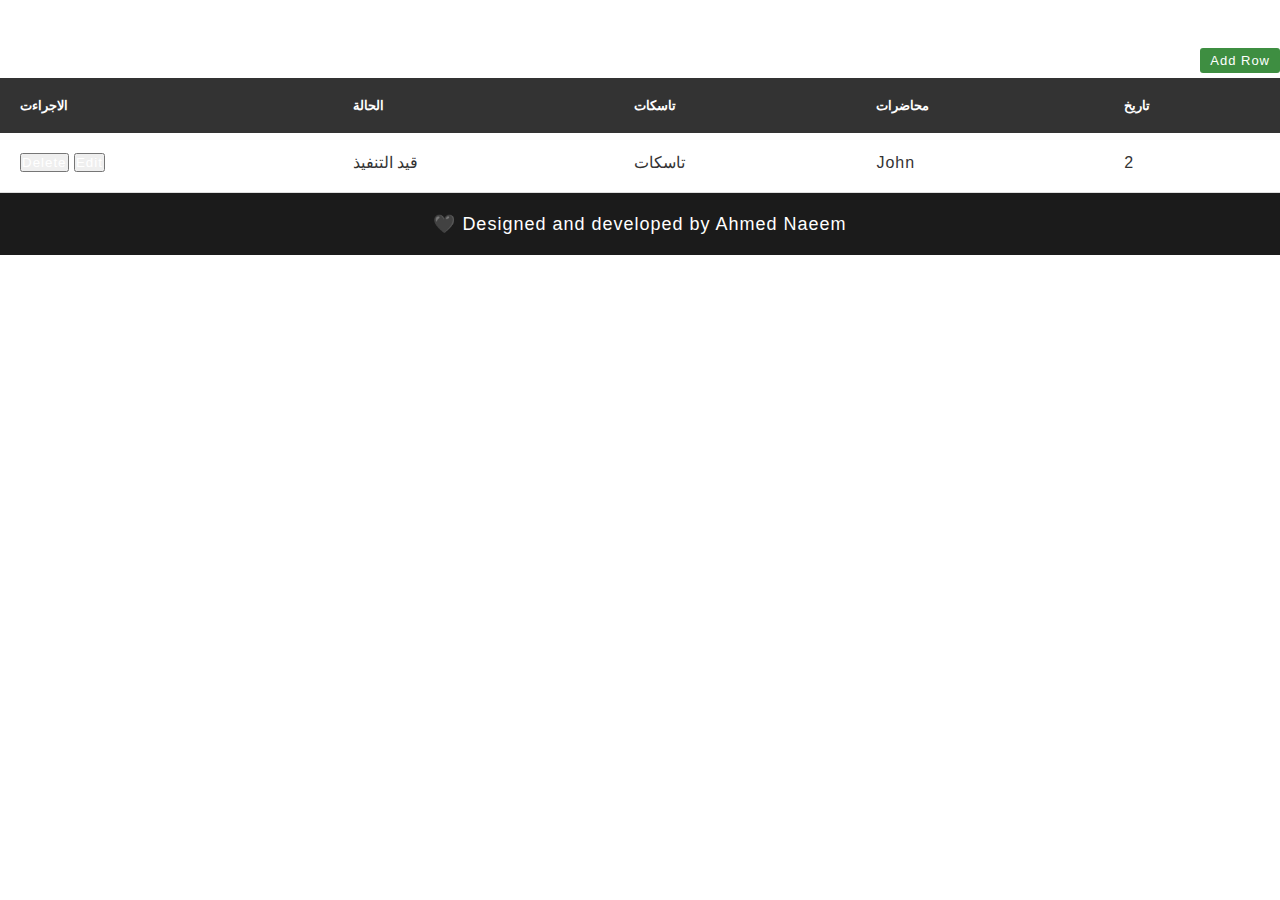
<file: pages/study.html>
<!DOCTYPE html> <html lang="ar" dir="rtl"> <head> <meta charset="UTF-8"> 
  <meta name="viewport" content="width=device-width, initial-scale=1.0"> 
  <meta http-equiv="X-UA-Compatible" content="ie=edge">
   <title>Study</title>
   <link rel="stylesheet" href="../style.css">
   <link rel="stylesheet" href="../animation.css">
   <link rel="stylesheet" href="table.css">

   <link
   rel="stylesheet"
   href="../mobile-screen.css"
   media="(max-width: 800px)"
 />  
  <script src="../jquery-3.6.0.min.js"></script>
    
    </head> 
    <body> 
    

    <!-- show-when-mobile -->
    <header class="show-when-mobile">
      <!-- <h1>&#129505;&#x1F4AA;وسارعوا &#x1F4AA;&#129505; </h1> -->

      <label  class="absolute" for="burger">
        <i  class="fas fa-bars"><img src="../menu-bar.png" alt=""></i>
      </label>

      <input  id="burger" type="checkbox" />

      <div class="show-on-click">
        <div class="main-div">
          
          <label for="html">الاهداف الاسبوعية</label>
          <input id="html" type="checkbox">

          <ul class="sub-div">
            <li><a href="../index.html">الصفحة الرئيسية</a></li>
            <li><a href="../pages/quran.html">الورد اليومي</a></li>
            <li><a href="../program.html">اساسيات البرمجة</a></li>
            <li><a href="../newSkils.html">problem-sloving</a></li>
            
          </ul>
        </div>
        <li class="main-list">
          <a class="main-link" href="#">اهداف شهرية</a>

          <ul class="sub-ul">
            <li><a target="_blank" href="../pages/month/month.html">الاسبوع الاول</a></li>
            <li><a target="_blank" href="../pages/month/monthTwo.html">الاسبوع الثاني</a></li>
            <li><a target="_blank" href="../pages/month/monthThree.html">الاسبوع الثالث</a></li>
            <li><a target="_blank" href="../pages/month/monthFour.html">الاسبوع الرابع</a></li>
          </ul>
        </li>



        <div class="main-div">
          <label for="js"><a href="./pages/yeer.html">الاهداف السنوية</a></label>
            <input id="js" type="checkbox">
        </div>
      </div>
    </header>

      
     <center><h2>STUDY</h2></center>
            
       <button style="background-color: #3e8e41; 
      font-size: 13px;
       color:  white;
      border: none;
      cursor: pointer;
      margin-top: 20px;
      padding: 5px 10px;
      margin-left: 2px;
      border-radius: 3px;
      transition: all 0.3s ease-in-out;" id="add-btn">Add Row</button>   
  


      <table id="myTableStudy">
        <thead>
          <tr>
          
          
            <th>تاريخ</th>
            <th>محاضرات</th>
            <th>تاسكات</th>
            <th>الحالة</th>
            <th>الاجراءت</th>
          </tr>
        </thead>
        <tbody>
          <tr>

            <td>2</td>            
            <td>John</td>
            <td>تاسكات</td>
            <td>قيد التنفيذ</td>
            <td>
              <button class="edit-btn">Edit</button>
              <button class="delete-btn">Delete</button>
            </td>
          </tr>
        </tbody>
      </table> 

    
<footer>
  Designed and developed by Ahmed Naeem
<span>🖤</span>
</footer>
<script>
  $(document).ready(function() {
  // Load table data from localStorage
  if (localStorage.getItem('tableDataStudy')) {
    $('#myTableStudy tbody').html(localStorage.getItem('tableDataStudy'));
  }

  // add row
  $('#add-btn').click(function() {
    var newRow = '<tr><td>اليوم</td><td>-</td><td>-</td><td>قيد التنفيذ</td>الاجراءت<td><button class="edit-btn">Edit</button><button class="delete-btn">Delete</button></td></tr>';
    $('#myTableStudy tbody').append(newRow);
    updateLocalStorageQuran();
  });

  // edit row
  $('#myTableStudy').on('click', '.edit-btn', function() {
    var row = $(this).closest('tr');
    if ($(this).text() == 'Edit') {
      row.find('td').not(':last-child').attr('contentEditable', true);
      $(this).text('Save');
    } else {
      row.find('td').not(':last-child').attr('contentEditable', false);
      $(this).text('Edit');
      updateLocalStorageQuran();
    }
  });

  // delete row
  $('#myTableStudy').on('click', '.delete-btn', function() {
    $(this).closest('tr').remove();
    updateLocalStorageQuran();
  });

  // Update localStorage with table data
  function updateLocalStorageQuran() {
    localStorage.setItem('tableDataStudy', $('#myTableStudy tbody').html());
  }
});
</script>
    </body> </html>
</file>
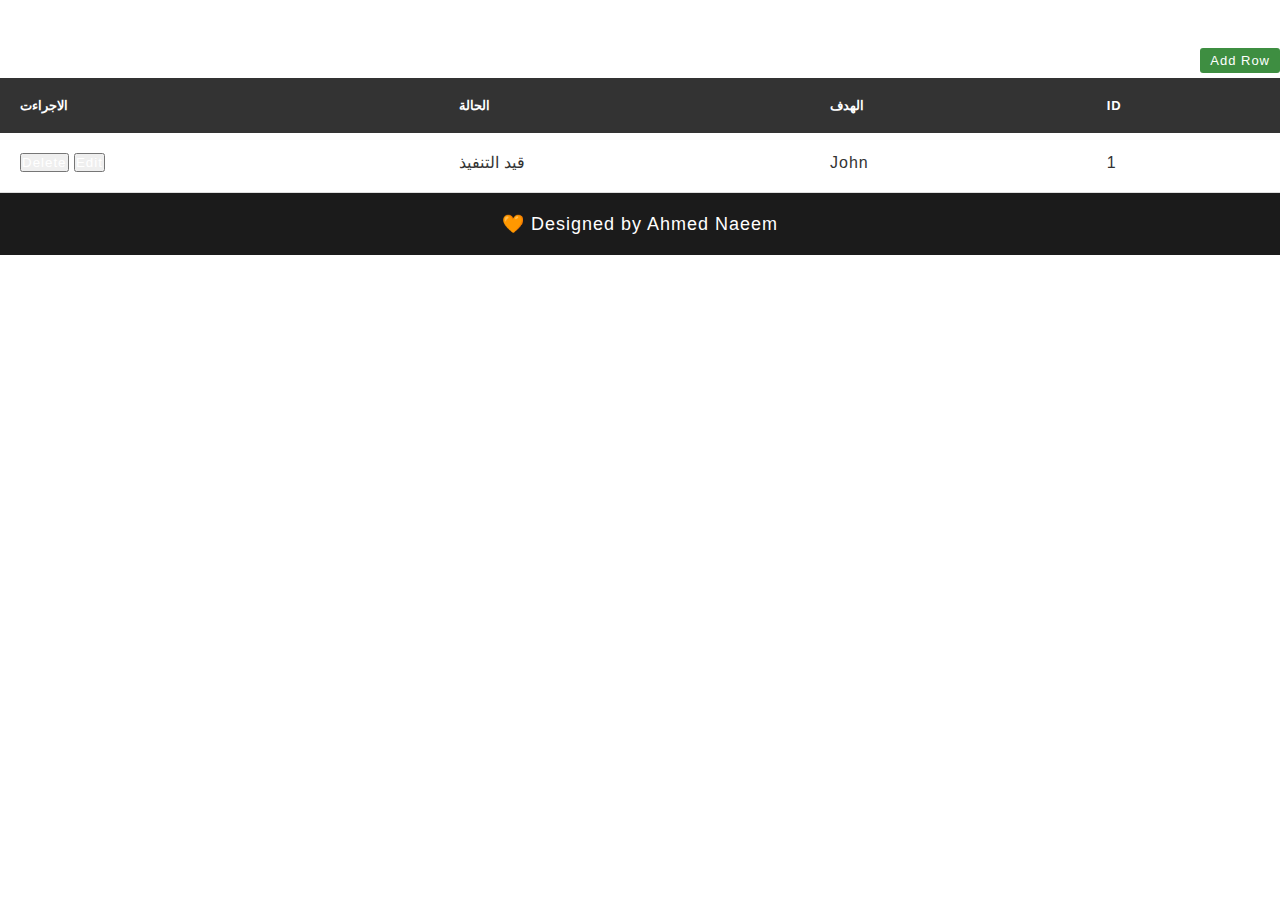
<file: pages/yeer.html>
<!DOCTYPE html> <html lang="ar" dir="rtl"> <head> <meta charset="UTF-8"> 
  <meta name="viewport" content="width=device-width, initial-scale=1.0"> 
  <meta http-equiv="X-UA-Compatible" content="ie=edge">
   <title>الأهداف السنوية</title>
   <link rel="stylesheet" href="../style.css">
   <link rel="stylesheet" href="../animation.css">
   <link rel="stylesheet" href="table.css">

   <link
   rel="stylesheet"
   href="../mobile-screen.css"
   media="(max-width: 800px)"
 />  
  <script src="../jquery-3.6.0.min.js"></script>
    
    </head> 
    <body> 
      <!-- show-when-mobile -->
  <header class="show-when-mobile">

    <label  class="absolute" for="burger">
      <i  class="fas fa-bars"><img src="../menu-bar.png" alt=""></i>
    </label>

    <input  id="burger" type="checkbox" />

    <div class="show-on-click">
      <div class="main-div">
        
        <label for="html">الاهداف الاسبوعية</label>
        <input id="html" type="checkbox">

        <ul class="sub-div">
          <li><a href="../index.html">الصفحة الرئيسية</a></li>
          <li><a href="../quran.html">الورد اليومي</a></li>
          <li><a href="../program.html">اساسيات البرمجة</a></li>
          <li><a href="../study.html">Study</a></li>
          <li><a href="../newSkils.html">problem-sloving</a></li>
          
        </ul>
      </div>

    <li class="main-list">
          <a class="main-link" href="#">اهداف شهرية</a>

          <ul class="sub-ul">
            <li><a target="_blank" href="./month/month.html">الاسبوع الاول</a></li>
            <li><a target="_blank" href="./month/monthTwo.html">الاسبوع الثاني</a></li>
            <li><a target="_blank" href="./month/monthThree.html">الاسبوع الثالث</a></li>
            <li><a target="_blank" href="./month/monthFour.html">الاسبوع الرابع</a></li>
          </ul>
        </li>

      

      <div class="main-div">
        <label for="js"><a href="#">الاهداف السنوية</a></label>
          <input id="js" type="checkbox">
      </div>
    </div>
  </header>
    

   <center><h2>اهداف سنة 2024</h2></center>
          
   <button style="background-color: #3e8e41; 
  font-size: 13px;
   color:  white;
  border: none;
  cursor: pointer;
  margin-top: 20px;
  padding: 5px 10px;
  margin-left: 2px;
  border-radius: 3px;
  transition: all 0.3s ease-in-out;" id="add-btn">Add Row</button>   


      <table id="myTableYeer">
        <thead>
          <tr>
            <th>ID</th>
            <th>الهدف</th>
            <th>الحالة</th>
            <th>الاجراءت</th>
          </tr>
        </thead>
        <tbody>
          <tr>
            <td>1</td>
            <td>John</td>
            <td>قيد التنفيذ</td>
            <td>
              <button class="edit-btn">Edit</button>
              <button class="delete-btn">Delete</button>
            </td>
          </tr>
        </tbody>
      </table>

    
<footer>
  Designed by Ahmed Naeem

<span>&#129505;</span>
</footer>
<script>
  $(document).ready(function() {
  // Load table data from localStorage
  if (localStorage.getItem('tableDataYeer')) {
    $('#myTableYeer tbody').html(localStorage.getItem('tableDataYeer'));
  }

  // add row
  $('#add-btn').click(function() {
    var newRow = '<tr><td></td><td></td><td>قيد التنفيذ</td><td><button class="edit-btn">Edit</button><button class="delete-btn">Delete</button></td></tr>';
    $('#myTableYeer tbody').append(newRow);
    updateLocalStorageQuran();
  });

  // edit row
  $('#myTableYeer').on('click', '.edit-btn', function() {
    var row = $(this).closest('tr');
    if ($(this).text() == 'Edit') {
      row.find('td').not(':last-child').attr('contentEditable', true);
      $(this).text('Save');
    } else {
      row.find('td').not(':last-child').attr('contentEditable', false);
      $(this).text('Edit');
      updateLocalStorageQuran();
    }
  });

  // delete row
  $('#myTableYeer').on('click', '.delete-btn', function() {
    $(this).closest('tr').remove();
    updateLocalStorageQuran();
  });

  // Update localStorage with table data
  function updateLocalStorageQuran() {
    localStorage.setItem('tableDataYeer', $('#myTableYeer tbody').html());
  }
});
</script>
    </body> </html>
</file>
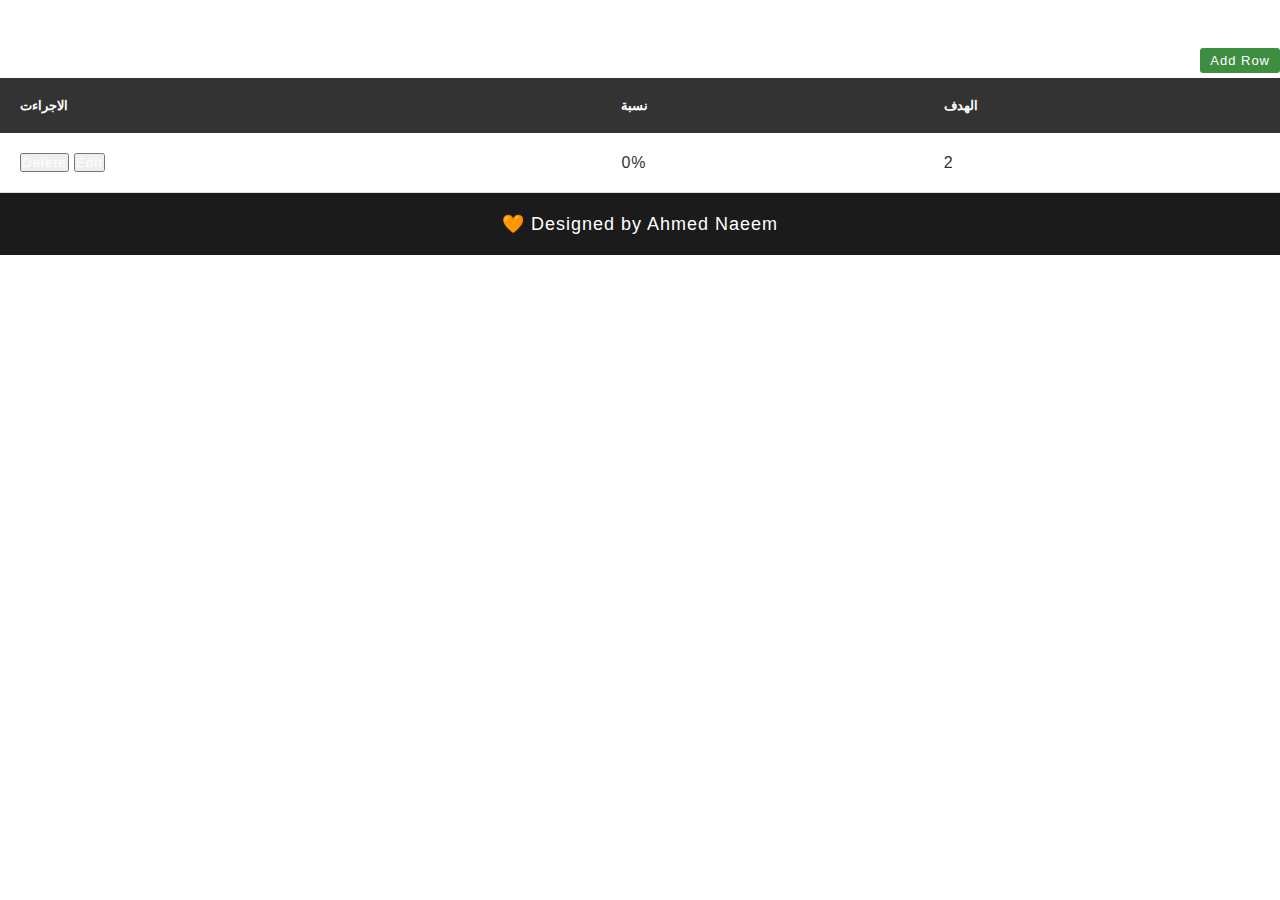
<file: pages/month/month.html>
<!DOCTYPE html>
<html lang="ar" dir="rtl">
  <head>
    <meta charset="UTF-8" />
    <meta name="viewport" content="width=device-width, initial-scale=1.0" />
    <meta http-equiv="X-UA-Compatible" content="ie=edge" />
    <title>الاسبوع الاول</title>
    <link rel="stylesheet" href="../../style.css" />
    <link rel="stylesheet" href="../../animation.css" />
    <link rel="stylesheet" href="../table.css" />

    <link
      rel="stylesheet"
      href="../../mobile-screen.css"
      media="(max-width: 800px)"
    />
    <script src="../../jquery-3.6.0.min.js"></script>
  </head>
  <body>
    
  <!-- show-when-mobile -->
  <header class="show-when-mobile">

    <label  class="absolute" for="burger">
      <i  class="fas fa-bars"><img src="../../menu-bar.png" alt=""></i>
    </label>

    <input  id="burger" type="checkbox" />

    <div class="show-on-click">
      <div class="main-div">
        
        <label for="html">الاهداف الاسبوعية</label>
        <input id="html" type="checkbox">

        <ul class="sub-div">
          <li><a href="../../index.html">الصفحة الرئيسية</a></li>
          <li><a href="../quran.html">الورد اليومي</a></li>
          <li><a href="../program.html">اساسيات البرمجة</a></li>
          <li><a href="../study.html">Study</a></li>
          <li><a href="../study.html">problem-sloving</a></li>
          
        </ul>
      </div>

    <li class="main-list">
          <a class="main-link" href="#">اهداف شهرية</a>

          <ul class="sub-ul">
            <li><a target="_blank" href="#">الاسبوع الاول</a></li>
            <li><a target="_blank" href="./monthTwo.html">الاسبوع الثاني</a></li>
            <li><a target="_blank" href="./monthThree.html">الاسبوع الثالث</a></li>
            <li><a target="_blank" href="./monthFour.html">الاسبوع الرابع</a></li>
          </ul>
        </li>

      

      <div class="main-div">
        <label for="js"><a href="./pages/yeer.html">الاهداف السنوية</a></label>
          <input id="js" type="checkbox">
      </div>
    </div>
  </header>

    
   <center><h2>الاسبوع الاول</h2></center>
          
     <button style="background-color: #3e8e41; 
    font-size: 13px;
     color:  white;
    border: none;
    cursor: pointer;
    margin-top: 20px;
    padding: 5px 10px;
    margin-left: 2px;
    border-radius: 3px;
    transition: all 0.3s ease-in-out;" id="add-btn">Add Row</button>   



    <table id="myTableMonth">
      <thead>
        <tr>
        
          <th>الهدف</th>
          <th>نسبة</th>
          <th>الاجراءت</th>
        </tr>
      </thead>
      <tbody>
        <tr>
          <td>2</td>
          <td>0%</td>
          <td>
            <button  class="edit-btn">Edit</button>
            <button class="delete-btn">Delete</button>
          </td>
        </tr>
      </tbody>
    </table> 





    <footer>
      Designed by Ahmed Naeem
      <span>&#129505;</span>
    </footer>




    <script>
      $(document).ready(function () {
        // Load table data from localStorage
        if (localStorage.getItem("tableDataMonth")) {
          $("#myTableMonth tbody").html(localStorage.getItem("tableDataMonth"));
        }

        // add row
        $("#add-btn").click(function () {
          var newRow =
            '<tr>><td></td><td>%0</td><td><button class="edit-btn">Edit</button><button class="delete-btn">Delete</button></td></tr>';
          $("#myTableMonth tbody").append(newRow);
          updateLocalStorageQuran();
        });

        // edit row
        $("#myTableMonth").on("click", ".edit-btn", function () {
          var row = $(this).closest("tr");
          if ($(this).text() == "Edit") {
            row.find("td").not(":last-child").attr("contentEditable", true);
            $(this).text("Save");
          } else {
            row.find("td").not(":last-child").attr("contentEditable", false);
            $(this).text("Edit");
            updateLocalStorageQuran();
          }
        });

        // delete row
        $("#myTableMonth").on("click", ".delete-btn", function () {
          $(this).closest("tr").remove();
          updateLocalStorageQuran();
        });

        // Update localStorage with table data
        function updateLocalStorageQuran() {
          localStorage.setItem(
            "tableDataMonth",
            $("#myTableMonth tbody").html()
          );
        }
      });
    </script>
  </body>
</html>
</file>
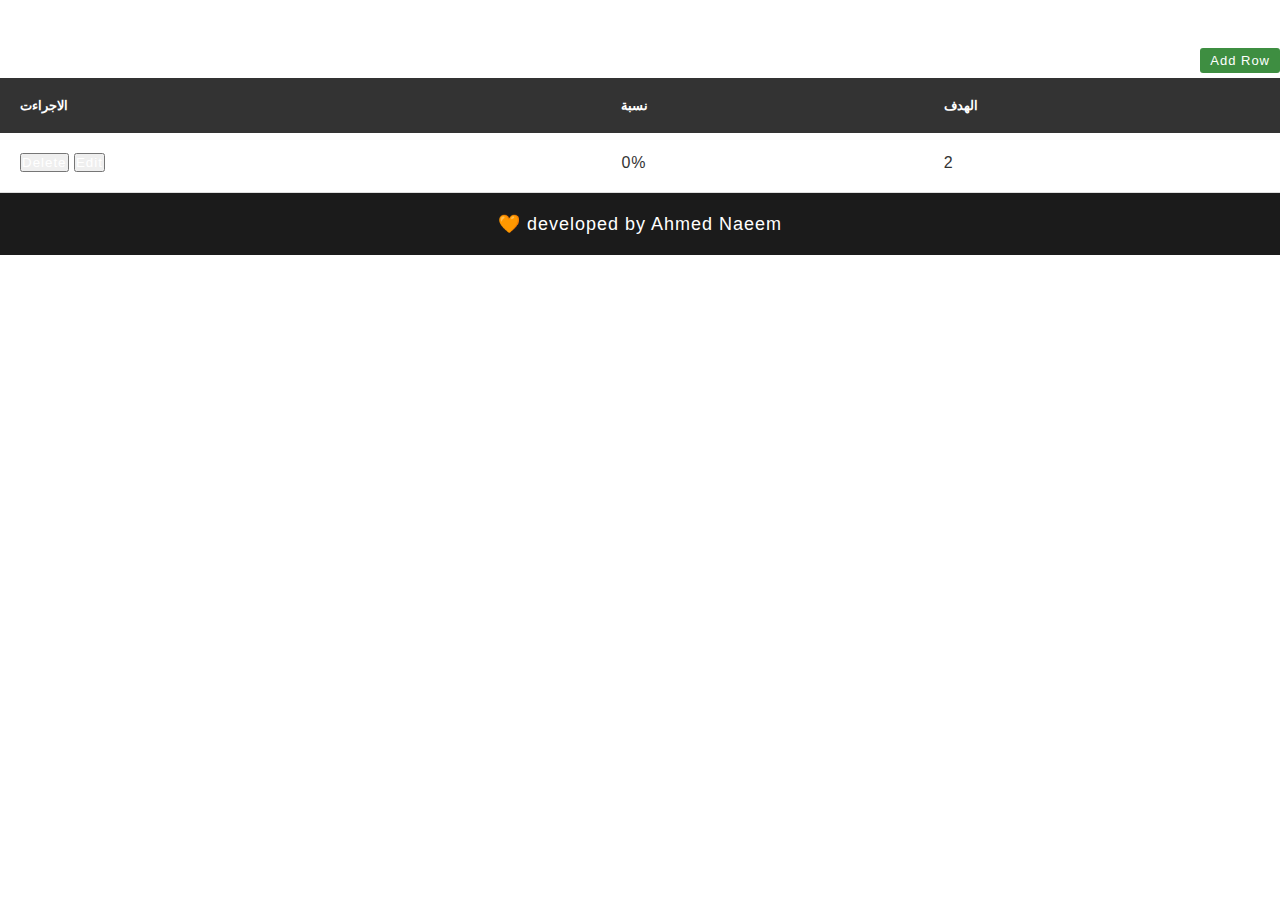
<file: pages/month/monthFour.html>
<!DOCTYPE html>
<html lang="ar" dir="rtl">
  <head>
    <meta charset="UTF-8" />
    <meta name="viewport" content="width=device-width, initial-scale=1.0" />
    <meta http-equiv="X-UA-Compatible" content="ie=edge" />
    <title>الاسبوع الرابع</title>
    <link rel="stylesheet" href="../../style.css" />
    <link rel="stylesheet" href="../../animation.css" />
    <link rel="stylesheet" href="../table.css" />

    <link
      rel="stylesheet"
      href="../../mobile-screen.css"
      media="(max-width: 800px)"
    />
    <script src="../../jquery-3.6.0.min.js"></script>
  </head>
  <body>
  <!-- show-when-mobile -->
  <header class="show-when-mobile">

    <label  class="absolute" for="burger">
      <i  class="fas fa-bars"><img src="../../menu-bar.png" alt=""></i>
    </label>

    <input  id="burger" type="checkbox" />

    <div class="show-on-click">
      <div class="main-div">
        
        <label for="html">الاهداف الاسبوعية</label>
        <input id="html" type="checkbox">

        <ul class="sub-div">
          <li><a href="../../index.html">الصفحة الرئيسية</a></li>
          <li><a href="../quran.html">الورد اليومي</a></li>
          <li><a href="../program.html">اساسيات البرمجة</a></li>
          <li><a href="../study.html">Study</a></li>
          <li><a href="../newSkils.html">problem-sloving</a></li>
          
        </ul>
      </div>

    <li class="main-list">
          <a class="main-link" href="#">اهداف شهرية</a>

          <ul class="sub-ul">
            <li><a target="_blank" href="./month.html">الاسبوع الاول</a></li>
            <li><a target="_blank" href="./monthTwo.html">الاسبوع الثاني</a></li>
            <li><a target="_blank" href="./monthThree.html">الاسبوع الثالث</a></li>
            <li><a target="_blank" href="#">الاسبوع الرابع</a></li>
          </ul>
        </li>

      

      <div class="main-div">
        <label for="js"><a href="../yeer.html">الاهداف السنوية</a></label>
          <input id="js" type="checkbox">
      </div>
    </div>
  </header>

    
   <center><h2>الاسبوع الرابع</h2></center>
          
     <button style="background-color: #3e8e41; 
    font-size: 13px;
     color:  white;
    border: none;
    cursor: pointer;
    margin-top: 20px;
    padding: 5px 10px;
    margin-left: 2px;
    border-radius: 3px;
    transition: all 0.3s ease-in-out;" id="add-btn">Add Row</button>   



    <table id="myTableMonthFour">
      <thead>
        <tr>
        
          <th>الهدف</th>
          <th>نسبة</th>
          <th>الاجراءت</th>
        </tr>
      </thead>
      <tbody>
        <tr>
          <td>2</td>
          <td>0%</td>
          <td>
            <button  class="edit-btn">Edit</button>
            <button class="delete-btn">Delete</button>
          </td>
        </tr>
      </tbody>
    </table> 


    <footer>
      developed by Ahmed Naeem
      <span>&#129505;</span>
    </footer>
    <script>
      $(document).ready(function () {
        // Load table data from localStorage
        if (localStorage.getItem("tableDataMonthFour")) {
          $("#myTableMonthFour tbody").html(localStorage.getItem("tableDataMonthFour"));
        }

        // add row
        $("#add-btn").click(function () {
          var newRow =
            '<tr><td></td><td>%0</td><td><button class="edit-btn">Edit</button><button class="delete-btn">Delete</button></td></tr>';
          $("#myTableMonthFour tbody").append(newRow);
          updateLocalStorageQuran();
        });

        // edit row
        $("#myTableMonthFour").on("click", ".edit-btn", function () {
          var row = $(this).closest("tr");
          if ($(this).text() == "Edit") {
            row.find("td").not(":last-child").attr("contentEditable", true);
            $(this).text("Save");
          } else {
            row.find("td").not(":last-child").attr("contentEditable", false);
            $(this).text("Edit");
            updateLocalStorageQuran();
          }
        });

        // delete row
        $("#myTableMonthFour").on("click", ".delete-btn", function () {
          $(this).closest("tr").remove();
          updateLocalStorageQuran();
        });

        // Update localStorage with table data
        function updateLocalStorageQuran() {
          localStorage.setItem(
            "tableDataMonthFour",
            $("#myTableMonthFour tbody").html()
          );
        }
      });
    </script>
  </body>
</html>
</file>
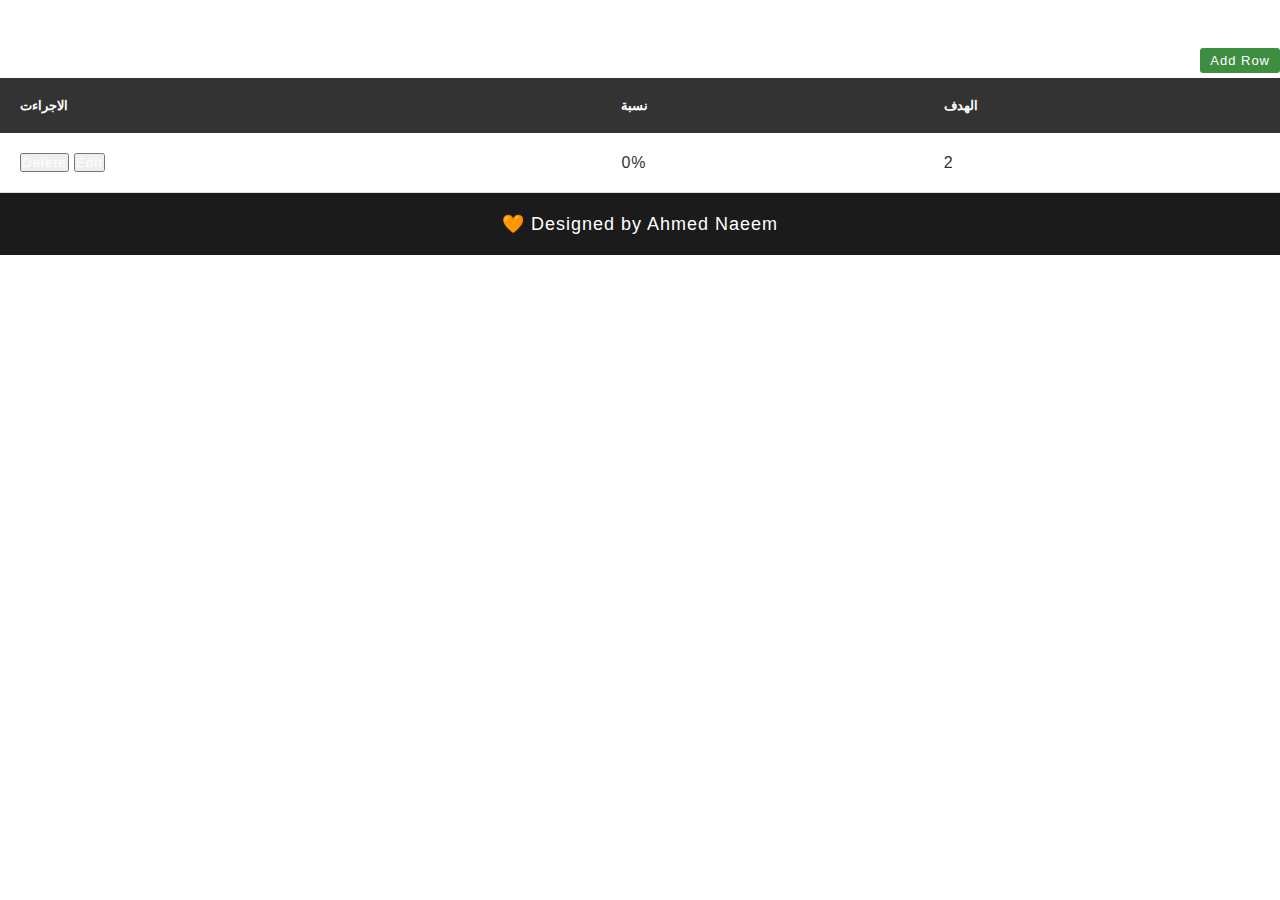
<file: pages/month/monthThree.html>
<!DOCTYPE html>
<html lang="ar" dir="rtl">
  <head>
    <meta charset="UTF-8" />
    <meta name="viewport" content="width=device-width, initial-scale=1.0" />
    <meta http-equiv="X-UA-Compatible" content="ie=edge" />
    <title>الاسبوع الثالث</title>
    <link rel="stylesheet" href="../../style.css" />
    <link rel="stylesheet" href="../../animation.css" />
    <link rel="stylesheet" href="../table.css" />

    <link
      rel="stylesheet"
      href="../../mobile-screen.css"
      media="(max-width: 800px)"
    />
    <script src="../../jquery-3.6.0.min.js"></script>
  </head>
  <body>
  <!-- show-when-mobile -->
  <header class="show-when-mobile">

    <label  class="absolute" for="burger">
      <i  class="fas fa-bars"><img src="../../menu-bar.png" alt=""></i>
    </label>

    <input  id="burger" type="checkbox" />

    <div class="show-on-click">
      <div class="main-div">
        
        <label for="html">الاهداف الاسبوعية</label>
        <input id="html" type="checkbox">

        <ul class="sub-div">
          <li><a href="../../index.html">الصفحة الرئيسية</a></li>
          <li><a href="../quran.html">الورد اليومي</a></li>
          <li><a href="../program.html">اساسيات البرمجة</a></li>
          <li><a href="../study.html">Study</a></li>
          <li><a href="../newSkils.html">problem-sloving</a></li>
          
        </ul>
      </div>

    <li class="main-list">
          <a class="main-link" href="#">اهداف شهرية</a>

          <ul class="sub-ul">
            <li><a target="_blank" href="./month.html">الاسبوع الاول</a></li>
            <li><a target="_blank" href="./monthTwo.html">الاسبوع الثاني</a></li>
            <li><a target="_blank" href="#">الاسبوع الثالث</a></li>
            <li><a target="_blank" href="./monthFour.html">الاسبوع الرابع</a></li>
          </ul>
        </li>

      

      <div class="main-div">
        <label for="js"><a href="../yeer.html">الاهداف السنوية</a></label>
          <input id="js" type="checkbox">
      </div>
    </div>
  </header>

    
   <center><h2>الاسبوع الثالث</h2></center>
          
     <button style="background-color: #3e8e41; 
    font-size: 13px;
     color:  white;
    border: none;
    cursor: pointer;
    margin-top: 20px;
    padding: 5px 10px;
    margin-left: 2px;
    border-radius: 3px;
    transition: all 0.3s ease-in-out;" id="add-btn">Add Row</button>   



    <table id="myTableMonthThree">
      <thead>
        <tr>
        
          <th>الهدف</th>
          <th>نسبة</th>
          <th>الاجراءت</th>
        </tr>
      </thead>
      <tbody>
        <tr>
          <td>2</td>
          <td>0%</td>
          <td>
            <button  class="edit-btn">Edit</button>
            <button class="delete-btn">Delete</button>
          </td>
        </tr>
      </tbody>
    </table> 


    <footer>
      Designed by Ahmed Naeem

      <span>&#129505;</span>
    </footer>
    <script>
      $(document).ready(function () {
        // Load table data from localStorage
        if (localStorage.getItem("tableDataMonthThree")) {
          $("#myTableMonthThree tbody").html(localStorage.getItem("tableDataMonthThree"));
        }

        // add row
        $("#add-btn").click(function () {
          var newRow =
            '<tr><td></td><td>%0</td><td><button class="edit-btn">Edit</button><button class="delete-btn">Delete</button></td></tr>';
          $("#myTableMonthThree tbody").append(newRow);
          updateLocalStorageQuran();
        });

        // edit row
        $("#myTableMonthThree").on("click", ".edit-btn", function () {
          var row = $(this).closest("tr");
          if ($(this).text() == "Edit") {
            row.find("td").not(":last-child").attr("contentEditable", true);
            $(this).text("Save");
          } else {
            row.find("td").not(":last-child").attr("contentEditable", false);
            $(this).text("Edit");
            updateLocalStorageQuran();
          }
        });

        // delete row
        $("#myTableMonthThree").on("click", ".delete-btn", function () {
          $(this).closest("tr").remove();
          updateLocalStorageQuran();
        });

        // Update localStorage with table data
        function updateLocalStorageQuran() {
          localStorage.setItem(
            "tableDataMonthThree",
            $("#myTableMonthThree tbody").html()
          );
        }
      });
    </script>
  </body>
</html>
</file>
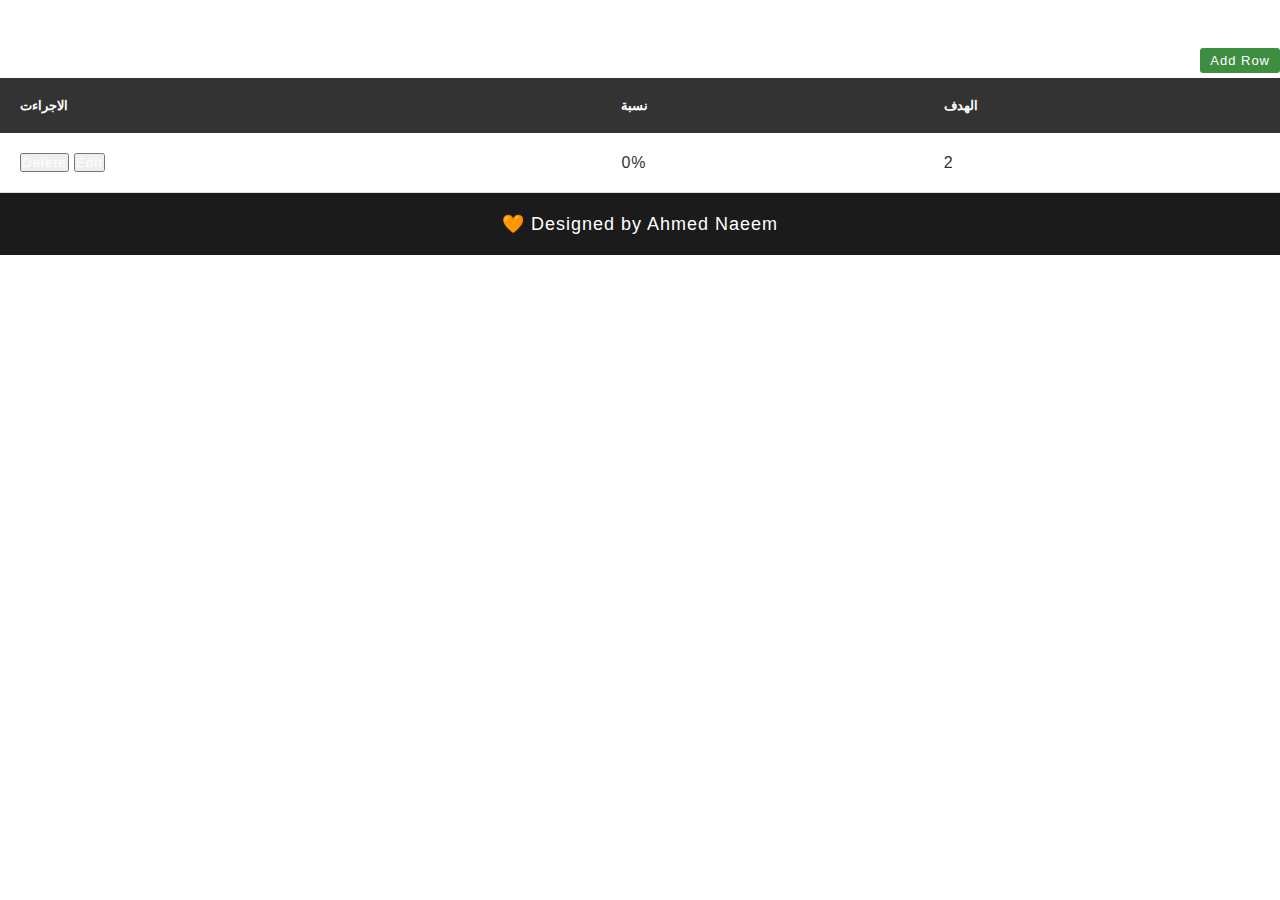
<file: pages/month/monthTwo.html>
<!DOCTYPE html>
<html lang="ar" dir="rtl">
  <head>
    <meta charset="UTF-8" />
    <meta name="viewport" content="width=device-width, initial-scale=1.0" />
    <meta http-equiv="X-UA-Compatible" content="ie=edge" />
    <title>الاسبوع الثاني</title>
    <link rel="stylesheet" href="../../style.css" />
    <link rel="stylesheet" href="../../animation.css" />
    <link rel="stylesheet" href="../table.css" />

    <link
      rel="stylesheet"
      href="../../mobile-screen.css"
      media="(max-width: 800px)"
    />
    <script src="../../jquery-3.6.0.min.js"></script>
  </head>
  <body>
    <!-- show-when-mobile -->
    <header class="show-when-mobile">

      <label  class="absolute" for="burger">
        <i  class="fas fa-bars"><img src="../../menu-bar.png" alt=""></i>
      </label>
  
      <input  id="burger" type="checkbox" />
  
      <div class="show-on-click">
        <div class="main-div">
          
          <label for="html">الاهداف الاسبوعية</label>
          <input id="html" type="checkbox">
  
          <ul class="sub-div">
            <li><a href="../../index.html">الصفحة الرئيسية</a></li>
            <li><a href="../quran.html">الورد اليومي</a></li>
            <li><a href="../program.html">اساسيات البرمجة</a></li>
            <li><a href="../study.html">Study</a></li>
            <li><a href="../newSkils.html">problem-sloving</a></li>
            
          </ul>
        </div>
  
      <li class="main-list">
            <a class="main-link" href="#">اهداف شهرية</a>
  
            <ul class="sub-ul">
              <li><a target="_blank" href="./month.html">الاسبوع الاول</a></li>
              <li><a target="_blank" href="#">الاسبوع الثاني</a></li>
              <li><a target="_blank" href="./monthThree.html">الاسبوع الثالث</a></li>
              <li><a target="_blank" href="./monthFour.html">الاسبوع الرابع</a></li>
            </ul>
          </li>
  
        
  
        <div class="main-div">
          <label for="js"><a href="../yeer.html">الاهداف السنوية</a></label>
            <input id="js" type="checkbox">
        </div>
      </div>
    </header>
  
      
     <center><h2>الاسبوع الثاني</h2></center>
            
       <button style="background-color: #3e8e41; 
      font-size: 13px;
       color:  white;
      border: none;
      cursor: pointer;
      margin-top: 20px;
      padding: 5px 10px;
      margin-left: 2px;
      border-radius: 3px;
      transition: all 0.3s ease-in-out;" id="add-btn">Add Row</button>   
  
  
  
      <table id="myTableMonthTwo">
        <thead>
          <tr>
          
            <th>الهدف</th>
            <th>نسبة</th>
            <th>الاجراءت</th>
          </tr>
        </thead>
        <tbody>
          <tr>
            <td>2</td>
            <td>0%</td>
            <td>
              <button  class="edit-btn">Edit</button>
              <button class="delete-btn">Delete</button>
            </td>
          </tr>
        </tbody>
      </table> 
  
  



    <footer>
      Designed by Ahmed Naeem
      <span>&#129505;</span>
    </footer>

    <script>
      $(document).ready(function () {
        // Load table data from localStorage
        if (localStorage.getItem("tableDataMonthTwo")) {
          $("#myTableMonthTwo tbody").html(localStorage.getItem("tableDataMonthTwo"));
        }

        // add row
        $("#add-btn").click(function () {
          var newRow =
            '<tr><td></td><td>%0</td><td><button class="edit-btn">Edit</button><button class="delete-btn">Delete</button></td></tr>';
          $("#myTableMonthTwo tbody").append(newRow);
          updateLocalStorageQuran();
        });

        // edit row
        $("#myTableMonthTwo").on("click", ".edit-btn", function () {
          var row = $(this).closest("tr");
          if ($(this).text() == "Edit") {
            row.find("td").not(":last-child").attr("contentEditable", true);
            $(this).text("Save");
          } else {
            row.find("td").not(":last-child").attr("contentEditable", false);
            $(this).text("Edit");
            updateLocalStorageQuran();
          }
        });

        // delete row
        $("#myTableMonthTwo").on("click", ".delete-btn", function () {
          $(this).closest("tr").remove();
          updateLocalStorageQuran();
        });

        // Update localStorage with table data
        function updateLocalStorageQuran() {
          localStorage.setItem(
            "tableDataMonthTwo",
            $("#myTableMonthTwo tbody").html()
          );
        }
      });
    </script>
  </body>
</html>
</file>
<file: style.css>
/* =============
 table of contents
===============

0. global styles
1. ul class .flex
      1.1 sub HTML + css + JavaScript
      1.2 sub sub of CSS


2. main & footer
3. header of mobile
 
*/

/* ===============
   0. global style
================ */

#end{
  text-decoration: line-through;
}


* {
  margin: 0;
  padding: 0;
  color: white;

  font-family: sans-serif;

  text-decoration: none;
  list-style: none;

  letter-spacing: 1px;
}

html {
  box-sizing: border-box;
  background-color: #fff;
}

*,
*:before,
*:after {
  box-sizing: inherit;
}

header {
  background-color: #1b1b1b;
}

h1 {
  padding: 20px;
  font-size: 25px;
}

/* ===============
   1.  ul class .flex
================ */

.hide-when-mobile {
  display: flex;
  justify-content: space-around;
}

.flex {
  display: flex;
}

.main-list {
  padding: 20px;
  font-size: 19px;
  position: relative;
}

.main-link {
  padding: 8px 15px;
}

.main-link:hover {
  color: cyan;
  box-shadow: 0 0 5px cyan;
  border-radius: 5px;
}

/* =======================================
   1.1 sub HTML + css + JavaScript
======================================== */

.sub-ul {
  display: none;

  position: absolute;
  top: 69px;
  left: -15px;
  border-top: 1px solid cyan;

  background-color: #1b1b1b;

  border-radius: 5px;
  padding: 5px;
color: #f2f2f2;
  width: 155px;
}

.sub-of-js {
  left: 10px;
}

.sub-ul li {
  padding: 8px 0;
  font-size: 17px;
  border-bottom: 1px solid black;
}

.sub-ul li a:hover {
  color: cyan;
  font-weight: bold;
}

.main-list:hover .sub-ul {
  display: block;
}

/* =======================================
   1.2 sub sub of CSS
======================================== */

.sub-sub-ul {
  position: absolute;
  top: 80px;
  left: 153px;
  border-top: 1px solid cyan;
  background-color: #1b1b1b;
  border-radius: 5px;
  padding: 5px;
  width: 150px;
  display: none;
}

.mini-projects:hover .sub-sub-ul {
  display: block;
}


/* ==================
    2. main & footer
===================== */
main{
  color: #1b1b1b;
  height: calc(100vh - 128.64px);
  font-size: 30px;
  font-weight: bold;
  line-height: 50px;

  display: flex;
  justify-content: center;
  align-items: center;
 
  text-align: center;
}

footer{
  background-color: #1b1b1b;

  padding: 20px 0;
  text-align: center;
  font-size: 18px;
}



/* ==================
    3. header of mobile
===================== */
.show-when-mobile {
  display: none;
}
</file>
<file: animation.css>
/* ==============================
     Animation for bigger screen
=============================== */

@keyframes down{
    0%{
        transform: translateY(-100px);
    }

    100%{
        transform: translateY(0);
    }
}


header{
    animation: down 1s 1;
}

 h1{
     animation: ltr 2s 1;
     
 }



@keyframes ltr{
    0%{
        transform: translateX(-100px);
        color: cyan;
    }

50%{
    transform: translateX(150px);
}



70%{
    transform: translateX(-150px);
}

    100%{
        transform: translateX(0);
    }
}



.sub-ul, .sub-sub-ul{
    animation: hoverrr 1s 1;
}

@keyframes hoverrr{


0%{
    opacity: 0;
}

100%{
opacity: 1;
}


}


span{
    animation: heart 2s infinite linear;
}

@keyframes heart{
    0%, 100%{
opacity: 0;
    }

    50%{
opacity: 1;
    }
}


/* ==============================
     Animation for mobile
=============================== */


.show-on-click, .sub-div, .sub-sub-div{
    animation: move 1s 1;
}

@keyframes move{
    0%{
        transform: translateX(100px);
    }

    50%{
        transform: translateX(-100px);
    }

    100%{
        transform: translateX(0);
    }
}
</file>
<file: mobile-screen.css>
.show-when-mobile {
  display: block;
  width: 100%;
}

.hide-when-mobile {
  display: none;
}

/* ====================================
    1. Font Awesom hamburger menu
======================================= */
.absolute {
  position: absolute;
  top: 0;
  right: 10px;
}

input {
  display: none;
}

.fa-bars {
  font-size: 30px;
  transform: scaleX(1.4);
}


.fas{
  position: absolute;
  right: 10vw;
}

/* ====================================
    2. show on click
======================================= */

.show-on-click {
  display: none;
  border-top: 2px solid black;
}

#burger:checked + .show-on-click {
  display: block;
}

label{
  font-size: 22px;
  /* border: 2px solid red; */
  display: block;
  padding: 20px;
}

label:hover,
.fa-bars:hover,
.sub-div li a:hover,

label:hover .fas

{
  color: cyan;
  letter-spacing: 2px;
}

.sub-div li a{
  
  display: block;
}

.main-div{
  border-bottom: 2px solid black;
}

/* ====================================
    3. sub of div
======================================= */

.sub-div {
  display: none;
}

#html:checked + .sub-div,
#css:checked + .sub-div,
#js:checked + .sub-div {
  display: block;
}


.sub-div li{
  font-size: 17px;
  padding: 10px 0 10px 35px;
}
body{
  background-color: rgb(235, 235, 235);
}


/* ====================================
    3. sub sub of css
======================================= */
.sub-sub-div{
  display: none;
  margin-top: 17px;
}

#mini:checked + .sub-sub-div{
  display: block;
}


.mini-projects{
  padding: 0;
  text-align: center;
}

h1{
  padding: 15px;
}

table {
  font-size: 16px;
}

th, td {
  padding: 25px;
  text-align: left;
  font-size: 18px;
  

  
}


.edit-btn {
  background-color: #4CAF50;
  color: white;
  border: none;
  cursor: pointer;
  width: 53px;
  margin-bottom: 2;
  padding: 2px 2px;
  margin-left: 2px;
  border-radius: 3px;
  transition: all 0.3s ease-in-out;

}

.delete-btn{
  background-color: rgb(63, 27, 27);
  color: white;
  border: none;
  cursor: pointer;
  padding: 2px 5px;
  margin-left: 2px;
  border-radius: 3px;
  transition: all 0.3s ease-in-out;
  margin-top: 4px;
}

#add-btn {
  background-color: #3e8e41;
  color: rgb(63, 27, 27);
  border: none;
  cursor: pointer;
  margin-top: 20px;
  padding: 10px 10px;
  border-radius: 3px;
  transition: all 0.3s ease-in-out;
}

footer{
  background-color: #1b1b1b;
  padding: 20px 0;
  text-align: center;
  font-size: 18px;
  width: 100%;
}
</file>
<file: pages/table.css>
table {
  border-collapse: collapse;
  width: 100%;
  margin-top: 5px;
}

th, td {
  padding: 20px;
  text-align: left;
  
}

th {
  font-size: 13px;
  color: #fff;
  background-color: #333;
  text-align: left;
  font-weight: bold;
}

tr:nth-child(even) {
  background-color: #f2f2f2;
}

tr:hover {
  background-color: #ddd;
}

td {
  border-bottom: 1px solid #ddd;
  color: #333;
}


.edit-btn:hover {
  background-color: #3e8e41;
}
.delete-btn:hover{
  background-color: #f2f2f2;
  color: rgb(114, 16, 16);


}

#add-btn {
  background-color: #3e8e41;
  color: rgb(63, 27, 27);
  border: none;
  cursor: pointer;
  padding: 5px 10px;
  border-radius: 3px;
  transition: all 0.3s ease-in-out;
}

#add-btn:hover {
  background-color: #007CA8;
}
</file>
